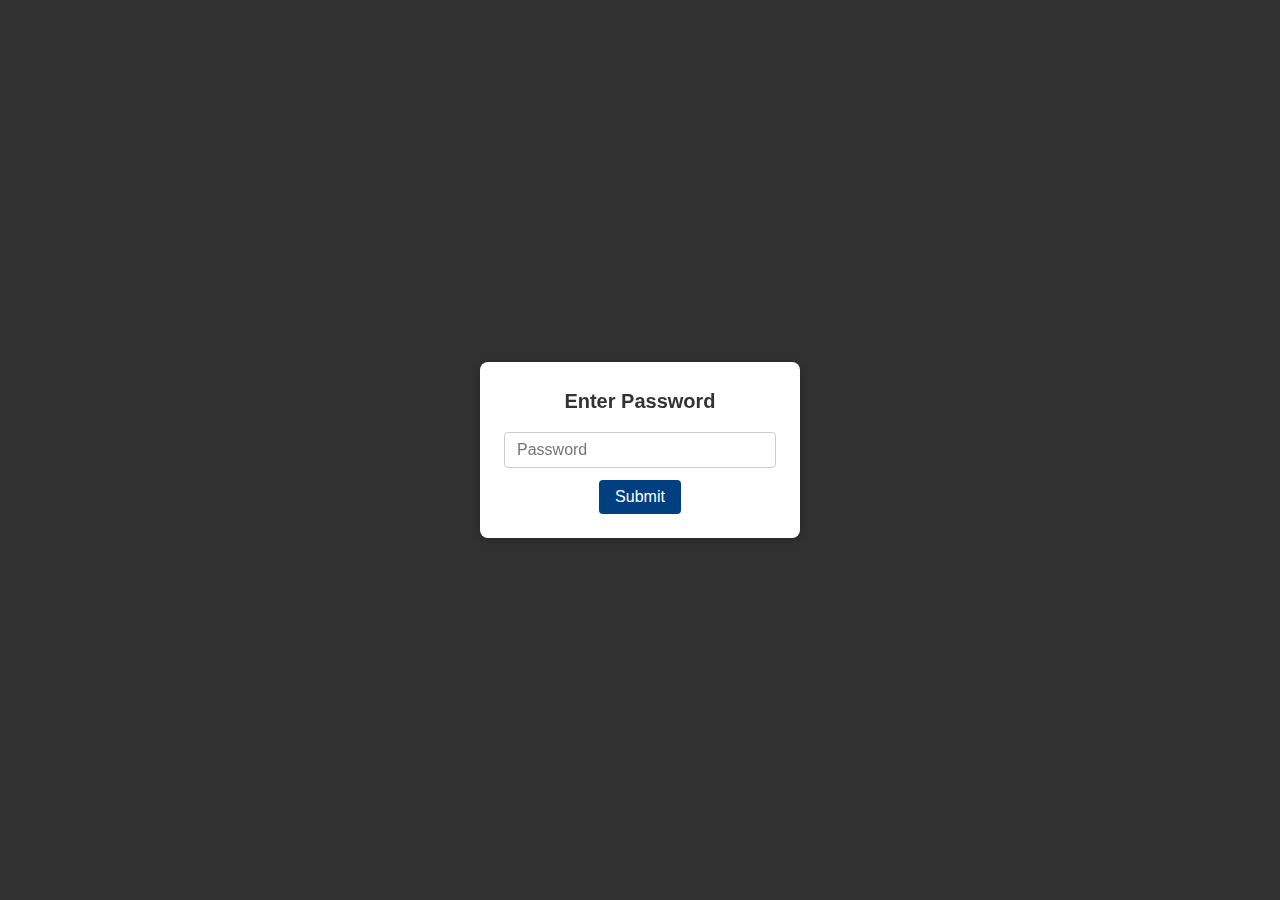
<file: index.html>
<!DOCTYPE html>
<html lang="en">
<head>
  <meta charset="UTF-8" />
  <meta name="viewport" content="width=device-width, initial-scale=1.0" />
  <title>My Cool Site</title>
  <link rel="stylesheet" href="style.css" />

  <style>
    /* ----------------------------------------
       Login Overlay Styles
    ---------------------------------------- */
    #loginOverlay {
      position: fixed;
      top: 0;
      left: 0;
      width: 100%;
      height: 100%;
      background: rgba(0, 0, 0, 0.8);
      display: flex;
      align-items: center;
      justify-content: center;
      z-index: 9999;
    }
    #loginBox {
      background: #fff;
      padding: 24px;
      border-radius: 8px;
      text-align: center;
      max-width: 320px;
      width: 90%;
      box-shadow: 0 2px 12px rgba(0,0,0,0.3);
    }
    #loginBox h2 {
      margin-bottom: 16px;
      font-size: 1.25rem;
      color: #333;
    }
    #loginBox input[type="password"] {
      width: 100%;
      padding: 8px 12px;
      margin-bottom: 12px;
      border: 1px solid #ccc;
      border-radius: 4px;
      font-size: 1rem;
    }
    #loginBox button {
      padding: 8px 16px;
      font-size: 1rem;
      background: #004080;
      color: #fff;
      border: none;
      border-radius: 4px;
      cursor: pointer;
    }
    #loginBox button:hover {
      background: #003366;
    }
    #loginError {
      margin-top: 8px;
      color: #e74c3c;
      display: none;
      font-size: 0.9rem;
    }

    /* ----------------------------------------
       Hide main site until password is correct
    ---------------------------------------- */
    #siteContent {
      display: none;
    }
  </style>
</head>
<body>

  <!-- ------------ LOGIN OVERLAY ------------ -->
  <div id="loginOverlay">
    <div id="loginBox">
      <h2>Enter Password</h2>
      <input type="password" id="passwordInput" placeholder="Password" />
      <button id="passwordSubmit">Submit</button>
      <p id="loginError">Incorrect password. Try again.</p>
    </div>
  </div>

  <!-- ------------ ACTUAL SITE CONTENT ------------ -->
  <div id="siteContent">
    <!-- Header / Navbar -->
    <header>
      <div class="logo">My Cool Site</div>
      <nav>
      
      </nav>
    </header>

    <!-- Hero Section -->
    <section class="hero">
      <h1>Welcome to My Cool Site</h1>
      <p>Discover fun, silly games and mouth-watering recipes—all in one place. Click below to get started!</p>
      <div class="cta">
        <a href="#games" class="btn btn-games">Games</a>
        <a href="recipes.html" class="btn btn-recipes">Recipes</a>
      </div>
    </section>

    <!-- Games Section (Card Grid) -->
    <section id="games" class="sections">
      <!-- Card: Chloe & Roo Game -->
      <div class="card">
        <div class="card-icon">🎲</div>
        <div class="card-content">
          <h3>Chloe &amp; Roo Game</h3>
          <p>Candy! Flying! Ocean!</p>
          <a href="game1.html">Play Now</a>
        </div>
      </div>

  
   

    <!-- Footer -->
    <footer class="footer">
      <p>© 2025 My Cool Site. All Rights Reserved.</p>
    </footer>
  </div>
  <!-- /#siteContent -->


  <!-- ------------ CLIENT‐SIDE PASSWORD SCRIPT ------------ -->
  <script>
    // === CHANGE THIS to whatever password you want ===
    const CORRECT_PASSWORD = "assword";

    const overlay = document.getElementById("loginOverlay");
    const input   = document.getElementById("passwordInput");
    const btn     = document.getElementById("passwordSubmit");
    const errorP  = document.getElementById("loginError");
    const site    = document.getElementById("siteContent");

    btn.addEventListener("click", () => {
      const val = input.value.trim();
      if (val === CORRECT_PASSWORD) {
        overlay.style.display = "none";
        site.style.display = "block";
      } else {
        errorP.style.display = "block";
      }
    });

    // Also allow hitting Enter to submit
    input.addEventListener("keypress", (e) => {
      if (e.key === "Enter") {
        btn.click();
      }
    });
  </script>
</body>
</html>
</file>
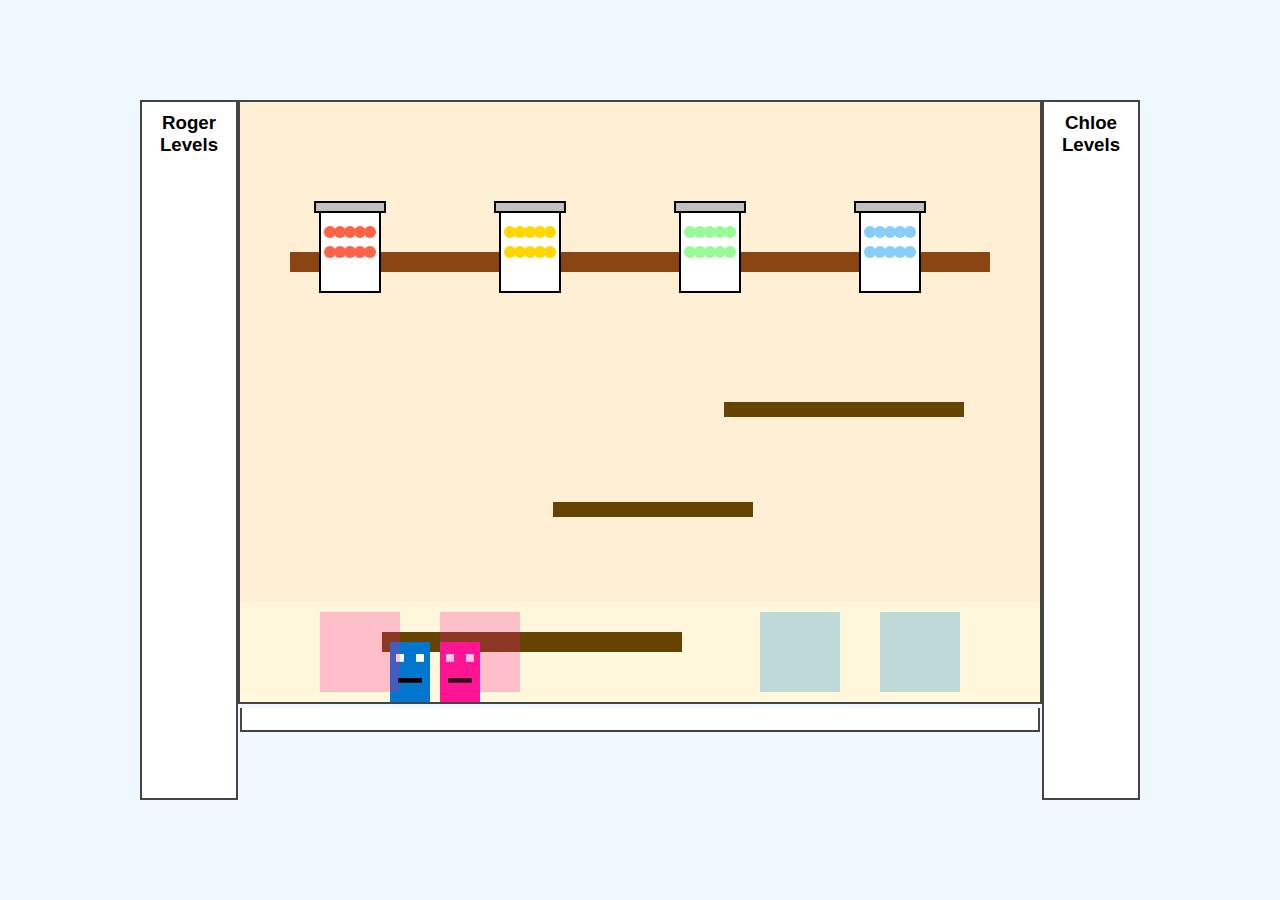
<file: game.html>
<!DOCTYPE html>
<html lang="en">
<head>
  <meta charset="UTF-8" />
  <title>Roger &amp; Chloe – Candy &amp; Flying Phases</title>
  <style>
    html, body {
      margin: 0;
      padding: 0;
      background: #f0f8ff;
      font-family: sans-serif;
      user-select: none;
      overflow: hidden;
      height: 100vh;
      display: flex;
      align-items: center;
      justify-content: center;
    }
    #wrapper {
      display: flex;
      width: 1000px;
      height: 700px;
    }
    .sidebar {
      width: 150px;
      background: #fff;
      border: 2px solid #444;
      box-sizing: border-box;
      padding: 10px;
      overflow-y: auto;
    }
    .sidebar h3 {
      margin-top: 0;
      text-align: center;
    }
    #centerArea {
      flex: 1;
      display: flex;
      flex-direction: column;
      align-items: center;
    }
    #gameContainer {
      position: relative;
      width: 800px;
      height: 600px;
      border: 2px solid #444;
      background: #000;
    }
    #gameCanvas {
      display: block;
      background: #000;
    }
    #powerUpDesc {
      width: 800px;
      padding: 6px 10px;
      background: #fff;
      border: 2px solid #444;
      border-top: none;
      box-sizing: border-box;
      font-size: 1rem;
      color: #111;
      min-height: 24px;
      margin-top: 4px;
    }
    .touch-zone {
      position: absolute;
      bottom: 10px;
      width: 80px;
      height: 80px;
      opacity: 0.25;
      touch-action: none;
      z-index: 10;
    }
    #chloe-left  { left:  10%; background: #ff1493; }
    #chloe-right { left:  25%; background: #ff1493; }
    #roger-left  { left:  65%; background: #0077cc; }
    #roger-right { left:  80%; background: #0077cc; }
    .sidebar::-webkit-scrollbar {
      width: 8px;
    }
    .sidebar::-webkit-scrollbar-track {
      background: #f1f1f1;
    }
    .sidebar::-webkit-scrollbar-thumb {
      background: #888;
    }
    .sidebar::-webkit-scrollbar-thumb:hover {
      background: #555;
    }
  </style>
</head>
<body>
  <div id="wrapper">
    <div id="leftSidebar" class="sidebar">
      <h3>Roger Levels</h3>
      <ul id="rogerLevels"></ul>
    </div>
    <div id="centerArea">
      <div id="gameContainer">
        <canvas id="gameCanvas" width="800" height="600"></canvas>
        <div id="chloe-left"  class="touch-zone"></div>
        <div id="chloe-right" class="touch-zone"></div>
        <div id="roger-left"  class="touch-zone"></div>
        <div id="roger-right" class="touch-zone"></div>
      </div>
      <div id="powerUpDesc"></div>
    </div>
    <div id="rightSidebar" class="sidebar">
      <h3>Chloe Levels</h3>
      <ul id="chloeLevels"></ul>
    </div>
  </div>

  <script>
    window.onload = () => {
      const canvas = document.getElementById("gameCanvas");
      const ctx    = canvas.getContext("2d");
      const W      = canvas.width;
      const H      = canvas.height;

      const leftList  = document.getElementById("rogerLevels");
      const rightList = document.getElementById("chloeLevels");
      const powerUpDescDiv = document.getElementById("powerUpDesc");

      let phase1Logged = false;
      let phase2Logged = false;

      const GRAVITY             = 0.5;
      const BOUNCE_VEL          = -12;
      const DOUBLE_BOUNCE_BOOST = -8;
      const FLY_SPEED           = 4;
      const GROUND_Y            = H;

      const trampolines = [
        { x: 100, y: H - 70,  width: 300, height: 20, color: "#664400", vx: 1 },
        { x: 250, y: H - 200, width: 200, height: 15, color: "#664400", vx: 1.5 },
        { x: 400, y: H - 300, width: 240, height: 15, color: "#664400", vx: 2 },
      ];

      const platforms = [
        { x: 100, y: 350, width: 200, height: 10, color: "#228B22" },
        { x: 400, y: 250, width: 180, height: 10, color: "#228B22" },
        { x: 250, y: 150, width: 220, height: 10, color: "#228B22" },
      ];

      const keys = {
        ArrowLeft:  false,
        ArrowRight: false,
        ArrowUp:    false,
        ArrowDown:  false,
        KeyA:       false,
        KeyD:       false,
        KeyW:       false,
        KeyS:       false,
      };

      let pinwheelAngle    = 0;
      let holdHands        = false;
      let isCelebrating    = false;
      let celebrateTimer   = 0;
      let holdHandsItem    = null;
      let handSpacing      = 0;
      let messageText      = "";
      let messageTimer     = 0;

      let megaSpeedActive   = false;
      let megaSpeedTimer    = 0;
      let slowCandyActive   = false;
      let slowCandyTimer    = 0;
      let hurricaneActive   = false;
      let hurricaneTimer    = 0;
      let hurricaneCount    = 0;
      const HURRICANE_DURATION = 1800;
      const HURRICANE_TOTAL   = 100;

      let flyingMode       = false;
      const clouds         = [];
      const birds          = [];
      const planes         = [];
      const flyingItems    = [];
      const flyingPowerUps = [];
      const flameRings     = [];

      const phase2Items    = []; // unicorns and fairies in level 2

      let rainbowActive    = false;
      let rainbowTimer     = 0;
      let gravityActive    = false;
      let gravityTimer     = 0;
      let magnetActive     = false;
      let magnetTimer      = 0;
      const magnetRadius   = 150;
      let cloudBounceActive= false;
      let cloudBounceTimer = 0;
      let hazeActive       = false;
      let hazeTimer        = 0;
      let compassActive    = false;
      let compassTimer     = 0;
      let mooncloakActive  = false;
      let mooncloakTimer   = 0;
      let turboActive      = false;
      let turboTimer       = 0;
      let nebulaActive     = false;
      let nebulaTimer      = 0;

      const powerUpDescriptions = {
        holdHands: "HOLD HANDS: Pause and link hands, both gain points from each candy.",
        stopHoldingHands: "STOP HANDS: Release from hold-hands mode.",
        megaSpeed: "MEGA SPEED: Double speed for 10s.",
        slowCandy: "SLOW CANDY: Candy falls at half speed for 10s.",
        candyHurricane: "CANDY HURRICANE: 100 rapid candies over 30s.",
        rainbowBoost: "RAINBOW BOOST: 1.5× flying speed & double points for 10s.",
        gravityShield: "GRAVITY SHIELD: Disable gravity for 8s.",
        magnetFeather: "MAGNET FEATHER: Attract collectibles for 10s.",
        cloudBounce: "CLOUD BOUNCE: Bounce off clouds for 7s.",
        windTunnel: "WIND TUNNEL: Instant upward boost +5 points.",
        starfieldBurst: "STARFIELD BURST: +2 bonus points from nearby collectibles.",
        moonlightCloak: "MOONLIGHT CLOAK: +50% points & avoid obstacles for 10s.",
        turboTrail: "TURBO TRAIL: +30% forward movement 8s, then flame ring for bonus.",
        nebulaStorm: "NEBULA STORM: Extra collectibles 5s, slow haze 3s.",
        crystalCompass: "CRYSTAL COMPASS: Arrow to nearest high-value collectible."
      };

      class Character {
        constructor(name, color, startX, controls) {
          this.name      = name;
          this.baseColor = color;
          this.width     = 40;
          this.height    = 60;
          this.x         = startX;
          this.y         = H - this.height;
          this.vx        = 0;
          this.vy        = 0;
          this.scoreCandy    = 0;
          this.scoreFlying   = 0;
          this.controls  = controls;
        }

        update(other) {
          if (isCelebrating || holdHands || flyingMode) return;

          let speed = 12;
          if (megaSpeedActive) speed *= 2;
          if (keys[this.controls.left])      this.vx = -speed;
          else if (keys[this.controls.right]) this.vx = speed;
          else this.vx = 0;
          this.x += this.vx;

          const onGround = this.y + this.height >= GROUND_Y;
          if (onGround && keys[this.controls.up]) {
            this.vy = BOUNCE_VEL;
            this.y  = GROUND_Y - this.height;
          }
          this.vy += GRAVITY;
          this.y  += this.vy;

          if (this.x < 0) this.x = 0;
          if (this.x + this.width > W) this.x = W - this.width;
          if (this.y + this.height > GROUND_Y) {
            this.y  = GROUND_Y - this.height;
            this.vy = 0;
          }
          if (this.y < 0) {
            this.y  = 0;
            this.vy = 0;
          }

          for (const t of trampolines) {
            if (
              this.vy > 0 &&
              this.y + this.height >= t.y &&
              this.y + this.height - this.vy <= t.y &&
              this.x + this.width > t.x &&
              this.x < t.x + t.width
            ) {
              this.vy = BOUNCE_VEL;
              this.y  = t.y - this.height;
              if (other.y + other.height < t.y && other.vy < 0) {
                other.vy += DOUBLE_BOUNCE_BOOST;
              }
            }
          }
        }

        draw() {
          let fillStyle = this.baseColor;
          let strokeStyle = null;
          if (this.scoreCandy >= 10 || this.scoreFlying >= 10) {
            const grad = ctx.createLinearGradient(
              this.x, this.y, this.x, this.y + this.height
            );
            grad.addColorStop(0, "red");
            grad.addColorStop(0.17, "orange");
            grad.addColorStop(0.34, "yellow");
            grad.addColorStop(0.51, "green");
            grad.addColorStop(0.68, "blue");
            grad.addColorStop(0.85, "indigo");
            grad.addColorStop(1, "violet");
            fillStyle = grad;
            strokeStyle = this.name === "Roger" ? "#0000ff" : "#ff1493";
          }
          ctx.fillStyle = fillStyle;
          ctx.fillRect(this.x, this.y, this.width, this.height);
          if (strokeStyle) {
            ctx.lineWidth = 4;
            ctx.strokeStyle = strokeStyle;
            ctx.strokeRect(this.x, this.y, this.width, this.height);
          }

          const eyeW = this.width * 0.2;
          const eyeH = this.height * 0.13;
          const eyeY = this.y + this.height * 0.2;
          const eyeX1 = this.x + this.width * 0.15;
          const eyeX2 = this.x + this.width * 0.65;
          ctx.fillStyle = "#fff";
          ctx.fillRect(eyeX1, eyeY, eyeW, eyeH);
          ctx.fillRect(eyeX2, eyeY, eyeW, eyeH);

          let mouthW = this.width * 0.6;
          let mouthH = this.height * 0.08;
          if (holdHands) {
            mouthW = this.width * 0.8;
            mouthH = this.height * 0.2;
          }
          const mouthX = this.x + (this.width - mouthW) / 2;
          const mouthY = this.y + this.height * 0.6;
          ctx.fillStyle = "#000";
          ctx.fillRect(mouthX, mouthY, mouthW, mouthH);

          if (this.scoreCandy >= 15 || this.scoreFlying >= 15) {
            const centerX = this.x + this.width / 2;
            const centerY = this.y;
            const radius  = this.width / 2;
            ctx.beginPath();
            ctx.fillStyle = "#fff";
            ctx.strokeStyle = "#000";
            ctx.lineWidth = 2;
            ctx.arc(centerX, centerY, radius, Math.PI, 0);
            ctx.fill();
            ctx.stroke();

            const pinColor = (this.scoreCandy >= 20 || this.scoreFlying >= 20) ? "gold" : "red";
            ctx.save();
            ctx.translate(centerX, centerY - radius * 0.5);
            ctx.rotate(pinwheelAngle);
            ctx.strokeStyle = pinColor;
            ctx.lineWidth = 4;
            const armLen = radius * 0.8;
            ctx.beginPath();
            ctx.moveTo(-armLen, -armLen);
            ctx.lineTo(armLen, armLen);
            ctx.moveTo(-armLen, armLen);
            ctx.lineTo(armLen, -armLen);
            ctx.stroke();
            ctx.restore();
          }
        }
      }

      class SpecialItem {
        constructor(type) {
          this.type   = type;
          this.width  = 100;
          this.height = 40;
          this.x      = Math.random() * (W - this.width);
          this.y      = -40;
          this.vy     = 1;
        }
        update() {
          if (!isCelebrating && !flyingMode) this.y += this.vy;
        }
        draw() {
          let wrapperColor;
          switch (this.type) {
            case "holdHands":         wrapperColor = "#FF69B4"; break;
            case "stopHoldingHands":  wrapperColor = "#888888"; break;
            case "megaSpeed":         wrapperColor = "#FFD700"; break;
            case "slowCandy":         wrapperColor = "#87CEEB"; break;
            case "candyHurricane":    wrapperColor = "#CE93D8"; break;
            default:                  wrapperColor = "#D2691E";
          }
          ctx.fillStyle = wrapperColor;
          ctx.fillRect(this.x, this.y, this.width, this.height);
          ctx.strokeStyle = "#000";
          ctx.lineWidth = 2;
          ctx.strokeRect(this.x, this.y, this.width, this.height);
          ctx.fillStyle = "rgba(255,255,255,0.3)";
          for (let i = 10; i < this.width; i += 20) {
            ctx.fillRect(this.x + i, this.y, 10, this.height);
          }
          ctx.fillStyle = "#000";
          ctx.font = "12px sans-serif";
          ctx.textAlign = "center";
          ctx.textBaseline = "middle";
          let lines = [];
          switch (this.type) {
            case "holdHands": lines = ["HOLD HANDS"]; break;
            case "stopHoldingHands": lines = ["STOP HANDS"]; break;
            case "megaSpeed": lines = ["MEGA SPEED"]; break;
            case "slowCandy": lines = ["SLOW CANDY"]; break;
            case "candyHurricane": lines = ["CANDY", "HURRICANE"]; break;
          }
          const lineHeight = 14;
          const startY = this.y + (this.height - lines.length * lineHeight) / 2 + lineHeight / 2;
          for (let i = 0; i < lines.length; i++) {
            ctx.fillText(lines[i], this.x + this.width / 2, startY + i * lineHeight);
          }
        }
        checkCatch(character) {
          return (
            this.x < character.x + character.width &&
            this.x + this.width > character.x &&
            this.y < character.y + character.height &&
            this.y + this.height > character.y
          );
        }
      }

      class Candy {
        constructor() {
          this.radius = 10;
          this.x      = Math.random() * (W - this.radius * 2) + this.radius;
          this.y      = -20;
          this.vy     = 3 + Math.random() * 2;
          const r = Math.random();
          if (r < 0.5) {
            this.type  = "regular";
            this.color = "#ff69b4";
          } else if (r < 0.8) {
            this.type  = "lollipop";
            this.color = "#ffa500";
          } else {
            this.type  = "chocolate";
            this.color = "#8B4513";
          }
        }
        update() {
          if (!isCelebrating && !flyingMode) {
            let speed = this.vy;
            if (slowCandyActive) speed *= 0.5;
            this.y += speed;
          }
        }
        draw() {
          if (this.type === "regular") {
            ctx.fillStyle = this.color;
            ctx.beginPath();
            ctx.arc(this.x, this.y, this.radius, 0, Math.PI * 2);
            ctx.fill();
            ctx.fillStyle = "#fff";
            ctx.fillRect(this.x - this.radius / 2, this.y - 2, this.radius, 4);
          } else if (this.type === "lollipop") {
            const stickH = 20;
            ctx.fillStyle = "#fff";
            ctx.fillRect(this.x - 2, this.y, 4, stickH);
            ctx.fillStyle = this.color;
            ctx.beginPath();
            ctx.arc(this.x, this.y, this.radius, 0, Math.PI * 2);
            ctx.fill();
            ctx.strokeStyle = "#fff";
            ctx.lineWidth = 2;
            ctx.beginPath();
            ctx.moveTo(this.x - this.radius / 2, this.y);
            ctx.lineTo(this.x + this.radius / 2, this.y);
            ctx.moveTo(this.x, this.y - this.radius / 2);
            ctx.lineTo(this.x, this.y + this.radius / 2);
            ctx.stroke();
          } else if (this.type === "chocolate") {
            const w = 20, h = 12;
            ctx.fillStyle = this.color;
            ctx.fillRect(this.x - w / 2, this.y - h / 2, w, h);
            ctx.strokeStyle = "#000";
            ctx.lineWidth = 1;
            ctx.beginPath();
            ctx.moveTo(this.x - w / 2 + 5, this.y - h / 2);
            ctx.lineTo(this.x - w / 2 + 5, this.y + h / 2);
            ctx.moveTo(this.x + w / 2 - 5, this.y - h / 2);
            ctx.lineTo(this.x + w / 2 - 5, this.y + h / 2);
            ctx.moveTo(this.x - w / 2, this.y);
            ctx.lineTo(this.x + w / 2, this.y);
            ctx.stroke();
          }
        }
        checkCatch(character) {
          const dx   = this.x - (character.x + character.width / 2);
          const dy   = this.y - (character.y + character.height / 2);
          const dist = Math.hypot(dx, dy);
          return dist < this.radius + Math.max(character.width, character.height) / 2;
        }
      }

      class FlyingItem {
        constructor(type) {
          this.type   = type;
          this.radius = 20;
          this.x      = Math.random() * (W - this.radius * 2) + this.radius;
          this.y      = H + this.radius;
          this.vy     = (1 + Math.random() * 1.5) * -1;
        }
        update() {
          this.y += this.vy;
        }
        draw() {
          switch (this.type) {
            case "fairy":
              ctx.fillStyle = "#FFD700";
              const cx = this.x, cy = this.y;
              const r = this.radius;
              ctx.beginPath();
              for (let i = 0; i < 5; i++) {
                const theta = (i * 2 * Math.PI) / 5 - Math.PI / 2;
                const x1 = cx + Math.cos(theta) * r;
                const y1 = cy + Math.sin(theta) * r;
                const theta2 = theta + Math.PI / 5;
                const x2 = cx + Math.cos(theta2) * (r / 2);
                const y2 = cy + Math.sin(theta2) * (r / 2);
                if (i === 0) ctx.moveTo(x1, y1);
                else ctx.lineTo(x1, y1);
                ctx.lineTo(x2, y2);
              }
              ctx.closePath();
              ctx.fill();
              break;
            case "unicorn":
              ctx.fillStyle = "#FFFFFF";
              ctx.beginPath();
              ctx.arc(this.x, this.y, this.radius, 0, 2 * Math.PI);
              ctx.fill();
              ctx.fillStyle = "#FFD700";
              ctx.beginPath();
              ctx.moveTo(this.x, this.y - this.radius);
              ctx.lineTo(this.x - 10, this.y - this.radius - 30);
              ctx.lineTo(this.x + 10, this.y - this.radius - 30);
              ctx.closePath();
              ctx.fill();
              break;
            case "icecream":
              ctx.fillStyle = "#DEB887";
              ctx.beginPath();
              ctx.moveTo(this.x, this.y + this.radius);
              ctx.lineTo(this.x - this.radius / 2, this.y - this.radius / 2);
              ctx.lineTo(this.x + this.radius / 2, this.y - this.radius / 2);
              ctx.closePath();
              ctx.fill();
              ctx.fillStyle = "#FFC0CB";
              ctx.beginPath();
              ctx.arc(this.x, this.y - this.radius / 2, this.radius, Math.PI, 0);
              ctx.fill();
              break;
          }
        }
        checkCatch(character) {
          const dx   = this.x - (character.x + character.width / 2);
          const dy   = this.y - (character.y + character.height / 2);
          const dist = Math.hypot(dx, dy);
          return dist < this.radius + Math.max(character.width, character.height) / 2;
        }
      }

      class Phase2Collectible {
        constructor(type) {
          this.type   = type;
          this.radius = 20;
          this.vx     = 0;
          this.vy     = 0;
          const side = Math.floor(Math.random() * 4);
          if (side === 0) { // top
            this.x = Math.random() * (W - this.radius * 2) + this.radius;
            this.y = -this.radius;
            this.vy = 1;
          } else if (side === 1) { // bottom
            this.x = Math.random() * (W - this.radius * 2) + this.radius;
            this.y = H + this.radius;
            this.vy = -1;
          } else if (side === 2) { // left
            this.x = -this.radius;
            this.y = Math.random() * (H - this.radius * 2) + this.radius;
            this.vx = 1;
          } else { // right
            this.x = W + this.radius;
            this.y = Math.random() * (H - this.radius * 2) + this.radius;
            this.vx = -1;
          }
          this.movingIn = true;
        }
        update() {
          if (this.movingIn) {
            this.x += this.vx;
            this.y += this.vy;
            if (
              (this.vy > 0 && this.y >= this.radius) ||
              (this.vy < 0 && this.y <= H - this.radius) ||
              (this.vx > 0 && this.x >= this.radius) ||
              (this.vx < 0 && this.x <= W - this.radius)
            ) {
              this.vx = 0;
              this.vy = 0;
              this.movingIn = false;
            }
          }
        }
        draw() {
          if (this.type === "fairy") {
            ctx.fillStyle = "#FFD700";
            const cx = this.x, cy = this.y;
            const r = this.radius;
            ctx.beginPath();
            for (let i = 0; i < 5; i++) {
              const theta = (i * 2 * Math.PI) / 5 - Math.PI / 2;
              const x1 = cx + Math.cos(theta) * r;
              const y1 = cy + Math.sin(theta) * r;
              const theta2 = theta + Math.PI / 5;
              const x2 = cx + Math.cos(theta2) * (r / 2);
              const y2 = cy + Math.sin(theta2) * (r / 2);
              if (i === 0) ctx.moveTo(x1, y1);
              else ctx.lineTo(x1, y1);
              ctx.lineTo(x2, y2);
            }
            ctx.closePath();
            ctx.fill();
          } else if (this.type === "unicorn") {
            ctx.fillStyle = "#FFFFFF";
            ctx.beginPath();
            ctx.arc(this.x, this.y, this.radius, 0, 2 * Math.PI);
            ctx.fill();
            ctx.fillStyle = "#FFD700";
            ctx.beginPath();
            ctx.moveTo(this.x, this.y - this.radius);
            ctx.lineTo(this.x - 10, this.y - this.radius - 30);
            ctx.lineTo(this.x + 10, this.y - this.radius - 30);
            ctx.closePath();
            ctx.fill();
          }
        }
        checkCatch(character) {
          const dx   = this.x - (character.x + character.width / 2);
          const dy   = this.y - (character.y + character.height / 2);
          const dist = Math.hypot(dx, dy);
          return dist < this.radius + Math.max(character.width, character.height) / 2;
        }
      }

      class FlyingPowerUp {
        constructor(type) {
          this.type   = type;
          this.radius = 30;
          this.x      = Math.random() * (W - this.radius * 2) + this.radius;
          this.y      = H + this.radius;
          this.vy     = -1.5;
        }
        update() {
          this.y += this.vy;
        }
        draw() {
          ctx.lineWidth = 3;
          switch (this.type) {
            case "rainbowBoost":
              {
                const grad = ctx.createRadialGradient(this.x, this.y, 5, this.x, this.y, this.radius);
                grad.addColorStop(0, "red");
                grad.addColorStop(0.17, "orange");
                grad.addColorStop(0.34, "yellow");
                grad.addColorStop(0.51, "green");
                grad.addColorStop(0.68, "blue");
                grad.addColorStop(0.85, "indigo");
                grad.addColorStop(1, "violet");
                ctx.fillStyle = grad;
                ctx.beginPath();
                ctx.arc(this.x, this.y, this.radius, 0, 2 * Math.PI);
                ctx.fill();
                ctx.strokeStyle = "#000";
                ctx.stroke();
              }
              break;
            case "gravityShield":
              {
                ctx.strokeStyle = "#1E90FF";
                ctx.beginPath();
                ctx.arc(this.x, this.y, this.radius, 0, 2 * Math.PI);
                ctx.stroke();
                ctx.fillStyle = "rgba(135,206,250,0.3)";
                ctx.beginPath();
                ctx.arc(this.x, this.y, this.radius, 0, 2 * Math.PI);
                ctx.fill();
              }
              break;
            case "magnetFeather":
              {
                ctx.strokeStyle = "#FFFFFF";
                ctx.beginPath();
                ctx.moveTo(this.x, this.y - this.radius);
                ctx.quadraticCurveTo(this.x + 15, this.y, this.x, this.y + this.radius);
                ctx.stroke();
                ctx.strokeStyle = "#000";
                ctx.stroke();
              }
              break;
            case "cloudBounce":
              {
                ctx.fillStyle = "#FFFFFF";
                ctx.beginPath();
                ctx.ellipse(this.x, this.y, this.radius * 1.4, this.radius * 0.7, 0, 0, 2 * Math.PI);
                ctx.fill();
                ctx.strokeStyle = "#000";
                ctx.stroke();
              }
              break;
            case "windTunnel":
              {
                ctx.strokeStyle = "#FFFFFF";
                ctx.beginPath();
                for (let i = 0; i < 12; i++) {
                  const angle = i * 0.5;
                  const rad = (this.radius * i) / 12;
                  const px = this.x + rad * Math.cos(angle);
                  const py = this.y + rad * Math.sin(angle);
                  if (i === 0) ctx.moveTo(px, py);
                  else ctx.lineTo(px, py);
                }
                ctx.stroke();
                ctx.strokeStyle = "#000";
                ctx.stroke();
              }
              break;
            case "starfieldBurst":
              {
                ctx.fillStyle = "#FFD700";
                const cx = this.x, cy = this.y;
                const r = this.radius;
                ctx.beginPath();
                for (let i = 0; i < 5; i++) {
                  const theta = (i * 2 * Math.PI) / 5 - Math.PI / 2;
                  const x1 = cx + Math.cos(theta) * r;
                  const y1 = cy + Math.sin(theta) * r;
                  const theta2 = theta + Math.PI / 5;
                  const x2 = cx + Math.cos(theta2) * (r / 2);
                  const y2 = cy + Math.sin(theta2) * (r / 2);
                  if (i === 0) ctx.moveTo(x1, y1);
                  else ctx.lineTo(x1, y1);
                  ctx.lineTo(x2, y2);
                }
                ctx.closePath();
                ctx.fill();
                ctx.strokeStyle = "#000";
                ctx.stroke();
              }
              break;
            case "moonlightCloak":
              {
                ctx.fillStyle = "#FFFACD";
                ctx.beginPath();
                ctx.arc(this.x, this.y, this.radius, 0.25 * Math.PI, 1.75 * Math.PI);
                ctx.arc(this.x + 12, this.y, this.radius, 1.75 * Math.PI, 0.25 * Math.PI, true);
                ctx.closePath();
                ctx.fill();
                ctx.strokeStyle = "#000";
                ctx.stroke();
              }
              break;
            case "turboTrail":
              {
                ctx.fillStyle = "#FF4500";
                ctx.beginPath();
                ctx.moveTo(this.x, this.y + this.radius);
                ctx.lineTo(this.x - this.radius / 2, this.y - this.radius / 2);
                ctx.lineTo(this.x + this.radius / 2, this.y - this.radius / 2);
                ctx.closePath();
                ctx.fill();
                ctx.strokeStyle = "#000";
                ctx.stroke();
              }
              break;
            case "nebulaStorm":
              {
                ctx.fillStyle = "rgba(147,112,219,0.6)";
                ctx.beginPath();
                ctx.ellipse(this.x, this.y, this.radius * 1.4, this.radius, 0, 0, 2 * Math.PI);
                ctx.fill();
                ctx.fillStyle = "rgba(152,251,152,0.4)";
                ctx.beginPath();
                ctx.ellipse(this.x + 12, this.y - 12, this.radius, this.radius * 0.8, 0, 0, 2 * Math.PI);
                ctx.fill();
                ctx.strokeStyle = "#000";
                ctx.stroke();
              }
              break;
            case "crystalCompass":
              {
                ctx.fillStyle = "#E0FFFF";
                ctx.beginPath();
                ctx.arc(this.x, this.y, this.radius, 0, 2 * Math.PI);
                ctx.fill();
                ctx.strokeStyle = "#000";
                ctx.lineWidth = 3;
                ctx.beginPath();
                ctx.moveTo(this.x, this.y);
                ctx.lineTo(this.x + this.radius * 0.7, this.y);
                ctx.stroke();
              }
              break;
          }
        }
        checkCatch(character) {
          const dx   = this.x - (character.x + character.width / 2);
          const dy   = this.y - (character.y + character.height / 2);
          const dist = Math.hypot(dx, dy);
          return dist < this.radius + Math.max(character.width, character.height) / 2;
        }
      }

      class FlameRing {
        constructor(x, y) {
          this.x      = x;
          this.y      = y;
          this.radius = 0;
          this.maxR   = 100;
          this.life   = 30;
        }
        update() {
          if (this.life > 0) {
            this.radius += this.maxR / 30;
            this.life--;
          }
        }
        draw() {
          if (this.life > 0) {
            ctx.strokeStyle = "rgba(255,69,0, " + (this.life / 30) + ")";
            ctx.lineWidth = 4;
            ctx.beginPath();
            ctx.arc(this.x, this.y, this.radius, 0, 2 * Math.PI);
            ctx.stroke();
          }
        }
      }

      class Cloud {
        constructor() {
          this.x = Math.random() * W;
          this.y = Math.random() * H * 0.5;
          this.vx = 0.5 + Math.random();
          this.width = 100 + Math.random() * 80;
          this.height = 40 + Math.random() * 20;
        }
        update() {
          this.x += this.vx;
          if (this.x - this.width > W) {
            this.x = -this.width;
            this.y = Math.random() * H * 0.5;
          }
        }
        draw() {
          ctx.fillStyle = "#FFFFFF";
          ctx.beginPath();
          ctx.ellipse(this.x, this.y, this.width, this.height, 0, 0, 2 * Math.PI);
          ctx.fill();
        }
      }

      class Bird {
        constructor() {
          this.x = Math.random() * W;
          this.y = Math.random() * H * 0.5;
          this.vx = 2 + Math.random() * 2;
          this.size = 10 + Math.random() * 5;
        }
        update() {
          this.x += this.vx;
          if (this.x - this.size > W) {
            this.x = -this.size;
            this.y = Math.random() * H * 0.5;
          }
        }
        draw() {
          ctx.strokeStyle = "#000";
          ctx.lineWidth = 2;
          ctx.beginPath();
          ctx.moveTo(this.x, this.y);
          ctx.lineTo(this.x - this.size, this.y + this.size / 2);
          ctx.lineTo(this.x - this.size * 2, this.y);
          ctx.stroke();
        }
      }

      class Plane {
        constructor() {
          this.x = Math.random() * W;
          this.y = Math.random() * H * 0.5;
          this.vx = 3 + Math.random() * 2;
          this.width = 60;
          this.height = 20;
        }
        update() {
          this.x += this.vx;
          if (this.x - this.width > W) {
            this.x = -this.width;
            this.y = Math.random() * H * 0.5;
          }
        }
        draw() {
          ctx.fillStyle = "#808080";
          ctx.fillRect(this.x, this.y, this.width, this.height);
          ctx.fillStyle = "#000";
          ctx.fillRect(this.x + this.width - 10, this.y + 5, 10, 10);
        }
      }

      for (let i = 0; i < 6; i++) clouds.push(new Cloud());
      for (let i = 0; i < 4; i++) birds.push(new Bird());
      for (let i = 0; i < 3; i++) planes.push(new Plane());

      const roger = new Character(
        "Roger", "#0077cc",
        150,
        { left: "ArrowLeft", right: "ArrowRight", up: "ArrowUp", down: "ArrowDown" }
      );
      const chloe = new Character(
        "Chloe", "#ff1493",
        200,
        { left: "KeyA", right: "KeyD", up: "KeyW", down: "KeyS" }
      );

      const items = [];
      let frameCount = 0;
      const candyInterval       = 90;
      const holdHandsInterval   = 1800;
      const stopHoldInterval    = 800;
      const megaSpeedInterval   = 1200;
      const slowCandyInterval   = 1500;
      const hurricaneInterval   = 3000;

      const powerUpIntervals = {
        rainbowBoost:    600,
        gravityShield:   800,
        magnetFeather:  1000,
        cloudBounce:    1200,
        windTunnel:     1400,
        starfieldBurst: 1600,
        moonlightCloak: 1800,
        turboTrail:     2000,
        nebulaStorm:    2200,
        crystalCompass: 2400
      };

      function handleCharacterCollision(a, b) {
        if (
          a.vy > 0 &&
          a.y + a.height >= b.y &&
          a.y + a.height - a.vy <= b.y &&
          a.x + a.width > b.x &&
          a.x < b.x + b.width
        ) {
          a.y = b.y - a.height;
          a.vy = 0;
        }
      }

      function showPowerUpDescription(type) {
        powerUpDescDiv.innerText = powerUpDescriptions[type] || "";
      }

      function logPhase1() {
        if (!phase1Logged) {
          const liR = document.createElement("li");
          liR.innerText = `Phase 1: ${roger.scoreCandy}`;
          leftList.appendChild(liR);
          const liC = document.createElement("li");
          liC.innerText = `Phase 1: ${chloe.scoreCandy}`;
          rightList.appendChild(liC);
          phase1Logged = true;
        }
      }

      function logPhase2() {
        if (!phase2Logged) {
          const liR = document.createElement("li");
          liR.innerText = `Phase 2: ${roger.scoreFlying}`;
          leftList.appendChild(liR);
          const liC = document.createElement("li");
          liC.innerText = `Phase 2: ${chloe.scoreFlying}`;
          rightList.appendChild(liC);
          phase2Logged = true;
        }
      }

      function gameLoop() {
        frameCount++;
        ctx.clearRect(0, 0, W, H);

        pinwheelAngle += 0.1;

        trampolines.forEach(t => {
          if (!flyingMode) {
            t.x += t.vx;
            if (t.x <= 0 || t.x + t.width >= W) t.vx *= -1;
          }
        });

        if (!flyingMode && roger.scoreCandy >= 25 && chloe.scoreCandy >= 25 && !isCelebrating) {
          logPhase1();
          flyingMode = true;
          roger.scoreFlying = 0;
          chloe.scoreFlying = 0;
        }

        if (isCelebrating) {
          const targetY = H / 2 - roger.height / 2;
          const targetX1 = W / 2 - roger.width - 10;
          const targetX2 = W / 2 + 10;
          roger.x += (targetX1 - roger.x) * 0.05;
          roger.y += (targetY - roger.y) * 0.05;
          chloe.x += (targetX2 - chloe.x) * 0.05;
          chloe.y += (targetY - chloe.y) * 0.05;
          roger.draw();
          chloe.draw();
          celebrateTimer--;
          if (celebrateTimer <= 0) {
            holdHands = true;
            isCelebrating = false;
            handSpacing = chloe.x - roger.x;
            holdHandsItem = null;
            messageText = "Hold Hands!";
            messageTimer = 120;
          }
          requestAnimationFrame(gameLoop);
          return;
        }

        if (!flyingMode) {
          ctx.fillStyle = "#FFEFD5";
          ctx.fillRect(0, 0, W, H);
          ctx.fillStyle = "#FFF8DC";
          ctx.fillRect(0, H - 100, W, 100);
          ctx.fillStyle = "#8B4513";
          ctx.fillRect(50, 150, W - 100, 20);

          const jarColors = ["#FF6347", "#FFD700", "#98FB98", "#87CEFA"];
          jarColors.forEach((col, i) => {
            const jarX = 80 + i * 180;
            const jarY = 110;
            ctx.fillStyle = "#FFFFFF";
            ctx.fillRect(jarX, jarY, 60, 80);
            ctx.strokeStyle = "#000";
            ctx.lineWidth = 2;
            ctx.strokeRect(jarX, jarY, 60, 80);
            ctx.fillStyle = col;
            for (let c = 0; c < 10; c++) {
              const cx = jarX + 10 + (c % 5) * 10;
              const cy = jarY + 20 + Math.floor(c / 5) * 20;
              ctx.beginPath();
              ctx.arc(cx, cy, 6, 0, 2 * Math.PI);
              ctx.fill();
            }
            ctx.fillStyle = "#C0C0C0";
            ctx.fillRect(jarX - 5, jarY - 10, 70, 10);
            ctx.strokeRect(jarX - 5, jarY - 10, 70, 10);
          });

          trampolines.forEach(t => {
            ctx.fillStyle = t.color;
            ctx.fillRect(t.x, t.y, t.width, t.height);
          });

          if (holdHands) {
            if (keys["ArrowLeft"])  roger.x -= 12;
            else if (keys["ArrowRight"]) roger.x += 12;
            const onGround = roger.y + roger.height >= GROUND_Y;
            if (onGround && keys["ArrowUp"]) {
              roger.vy = BOUNCE_VEL;
              roger.y  = GROUND_Y - roger.height;
              chloe.vy = roger.vy;
              chloe.y  = roger.y;
            }
            roger.vy += GRAVITY;
            roger.y  += roger.vy;
            chloe.vy = roger.vy;
            chloe.y  = roger.y;

            if (roger.x < 0) roger.x = 0;
            if (roger.x + roger.width > W) roger.x = W - roger.width;
            chloe.x = roger.x + handSpacing;
            if (chloe.x + chloe.width > W) {
              chloe.x = W - chloe.width;
              roger.x = chloe.x - handSpacing;
            }
            if (roger.y + roger.height > GROUND_Y) {
              roger.y  = GROUND_Y - roger.height;
              roger.vy = 0;
              chloe.y  = roger.y;
              chloe.vy = 0;
            }
            if (roger.y < 0) {
              roger.y  = 0;
              roger.vy = 0;
              chloe.y  = roger.y;
              chloe.vy = 0;
            }
            trampolines.forEach(t => {
              if (
                roger.vy > 0 &&
                roger.y + roger.height >= t.y &&
                (roger.y + roger.height - roger.vy) <= t.y &&
                roger.x + roger.width > t.x &&
                roger.x < t.x + t.width
              ) {
                roger.vy = BOUNCE_VEL;
                roger.y  = t.y - roger.height;
                chloe.vy = roger.vy;
                chloe.y  = roger.y;
              }
            });
            roger.draw();
            chloe.x = roger.x + handSpacing;
            chloe.y = roger.y;
            chloe.draw();

            const yMid = roger.y + roger.height * 0.5;
            const rogerHandX = roger.x + roger.width;
            const chloeHandX = chloe.x;
            ctx.strokeStyle = "#000";
            ctx.lineWidth = 4;
            ctx.beginPath();
            ctx.moveTo(rogerHandX, yMid);
            ctx.lineTo(chloeHandX, yMid);
            ctx.stroke();
            ctx.fillStyle = "#000";
            ctx.fillRect(rogerHandX - 4, yMid - 4, 8, 8);
            ctx.fillRect(chloeHandX - 4, yMid - 4, 8, 8);

          } else {
            roger.update(chloe);
            chloe.update(roger);
            handleCharacterCollision(roger, chloe);
            handleCharacterCollision(chloe, roger);
            roger.draw();
            chloe.draw();
          }

          if (frameCount % candyInterval === 0) {
            items.push(new Candy());
          }
          if (!holdHands && frameCount % holdHandsInterval === 0 && !holdHandsItem) {
            holdHandsItem = new SpecialItem("holdHands");
            items.push(holdHandsItem);
          }
          if (holdHands && frameCount % stopHoldInterval === 0) {
            items.push(new SpecialItem("stopHoldingHands"));
          }
          if (frameCount % megaSpeedInterval === 0) {
            items.push(new SpecialItem("megaSpeed"));
          }
          if (frameCount % slowCandyInterval === 0) {
            items.push(new SpecialItem("slowCandy"));
          }
          if (!hurricaneActive && frameCount % hurricaneInterval === 0) {
            items.push(new SpecialItem("candyHurricane"));
          }

          for (let i = items.length - 1; i >= 0; i--) {
            const itm = items[i];
            itm.update();
            itm.draw();

            if (itm instanceof SpecialItem) {
              if (itm === holdHandsItem) {
                if (itm.checkCatch(roger) || itm.checkCatch(chloe)) {
                  isCelebrating = true;
                  celebrateTimer = 120;
                  showPowerUpDescription("holdHands");
                  items.splice(i, 1);
                  continue;
                }
                if (itm.y - itm.height > H) {
                  holdHandsItem = null;
                  items.splice(i, 1);
                }
                continue;
              }
              if (itm.checkCatch(roger) || itm.checkCatch(chloe)) {
                switch (itm.type) {
                  case "stopHoldingHands":
                    holdHands = false;
                    showPowerUpDescription("stopHoldingHands");
                    messageText = "Stop Holding Hands!";
                    messageTimer = 120;
                    break;
                  case "megaSpeed":
                    megaSpeedActive = true;
                    megaSpeedTimer  = 600;
                    showPowerUpDescription("megaSpeed");
                    messageText = "Mega Speed!";
                    messageTimer = 120;
                    break;
                  case "slowCandy":
                    slowCandyActive = true;
                    slowCandyTimer  = 600;
                    showPowerUpDescription("slowCandy");
                    messageText = "Slow Candy!";
                    messageTimer = 120;
                    break;
                  case "candyHurricane":
                    hurricaneActive = true;
                    hurricaneTimer  = HURRICANE_DURATION;
                    hurricaneCount  = 0;
                    showPowerUpDescription("candyHurricane");
                    messageText = "Candy Hurricane!";
                    messageTimer = 120;
                    break;
                }
                items.splice(i, 1);
                continue;
              }
              if (itm.y - itm.height > H) {
                items.splice(i, 1);
              }
            } else {
              const caughtRoger = itm.checkCatch(roger);
              const caughtChloe = itm.checkCatch(chloe);
              if (caughtRoger || caughtChloe) {
                if (holdHands) {
                  roger.scoreCandy++;
                  chloe.scoreCandy++;
                } else if (caughtRoger) {
                  roger.scoreCandy++;
                } else {
                  chloe.scoreCandy++;
                }
                if (!holdHands) {
                  if (caughtRoger && roger.scoreCandy < 25 && roger.scoreCandy % 5 === 0) {
                    const oldW = roger.width, oldH = roger.height;
                    roger.width  += 10;
                    roger.height += 15;
                    roger.x -= (roger.width  - oldW) / 2;
                    roger.y -= (roger.height - oldH) / 2;
                  }
                  if (caughtChloe && chloe.scoreCandy < 25 && chloe.scoreCandy % 5 === 0) {
                    const oldW = chloe.width, oldH = chloe.height;
                    chloe.width  += 10;
                    chloe.height += 15;
                    chloe.x -= (chloe.width  - oldW) / 2;
                    chloe.y -= (chloe.height - oldH) / 2;
                  }
                } else {
                  if (roger.scoreCandy < 25 && roger.scoreCandy % 5 === 0) {
                    const oldW = roger.width, oldH = roger.height;
                    roger.width  += 10;
                    roger.height += 15;
                    chloe.width  += 10;
                    chloe.height += 15;
                    roger.x -= (roger.width  - oldW) / 2;
                    roger.y -= (roger.height - oldH) / 2;
                    chloe.x = roger.x + handSpacing;
                    chloe.y = roger.y;
                  }
                }
                items.splice(i, 1);
                continue;
              }
              if (itm.y - itm.radius > H) {
                items.splice(i, 1);
              }
            }
          }

          if (megaSpeedActive) {
            megaSpeedTimer--;
            if (megaSpeedTimer <= 0) megaSpeedActive = false;
          }
          if (slowCandyActive) {
            slowCandyTimer--;
            if (slowCandyTimer <= 0) slowCandyActive = false;
          }
          if (hurricaneActive) {
            hurricaneTimer--;
            if (hurricaneCount < HURRICANE_TOTAL && frameCount % 10 === 0) {
              items.push(new Candy());
              hurricaneCount++;
            }
            if (hurricaneTimer <= 0) {
              hurricaneActive = false;
            }
          }

          if (messageTimer > 0) {
            messageTimer--;
            ctx.fillStyle = "#000";
            ctx.font = "30px sans-serif";
            ctx.textAlign = "center";
            ctx.fillText(messageText, W / 2, 50);
          }

        } else {
          ctx.fillStyle = "#87CEEB";
          ctx.fillRect(0, 0, W, H);

          ctx.fillStyle = "#FFD700";
          ctx.beginPath();
          ctx.arc(80, 80, 50, 0, 2 * Math.PI);
          ctx.fill();

          clouds.forEach(c => {
            c.update();
            c.draw();
          });
          birds.forEach(b => {
            b.update();
            b.draw();
          });
          planes.forEach(p => {
            p.update();
            p.draw();
          });

          platforms.forEach(p => {
            ctx.fillStyle = p.color;
            ctx.fillRect(p.x, p.y, p.width, p.height);
          });

          Object.entries(powerUpIntervals).forEach(([type, interval]) => {
            if (frameCount % interval === 0) {
              flyingPowerUps.push(new FlyingPowerUp(type));
            }
          });

          if (frameCount % 120 === 0) {
            const types = ["fairy", "unicorn"];
            const t = types[Math.floor(Math.random() * types.length)];
            phase2Items.push(new Phase2Collectible(t));
          }

          const moveFactor = hazeActive ? 0.8 : 1;
          if (keys["ArrowLeft"])  roger.x -= FLY_SPEED * moveFactor * (rainbowActive ? 1.5 : 1);
          else if (keys["ArrowRight"]) roger.x += FLY_SPEED * moveFactor * (rainbowActive ? 1.5 : 1);
          if (keys["ArrowUp"])    roger.y -= FLY_SPEED * moveFactor * (rainbowActive ? 1.5 : 1);
          else if (keys["ArrowDown"]) roger.y += FLY_SPEED * moveFactor * (rainbowActive ? 1.5 : 1);

          if (keys["KeyA"])  chloe.x -= FLY_SPEED * moveFactor * (rainbowActive ? 1.5 : 1);
          else if (keys["KeyD"]) chloe.x += FLY_SPEED * moveFactor * (rainbowActive ? 1.5 : 1);
          if (keys["KeyW"])    chloe.y -= FLY_SPEED * moveFactor * (rainbowActive ? 1.5 : 1);
          else if (keys["KeyS"]) chloe.y += FLY_SPEED * moveFactor * (rainbowActive ? 1.5 : 1);

          [roger, chloe].forEach(ch => {
            if (ch.x < 0) ch.x = 0;
            if (ch.x + ch.width > W) ch.x = W - ch.width;
            if (ch.y < 0) ch.y = 0;
            if (ch.y + ch.height > H) ch.y = H - ch.height;

            platforms.forEach(p => {
              if (
                ch.y + ch.height <= p.y + 5 &&
                ch.y + ch.height + 5 >= p.y &&
                ch.x + ch.width > p.x &&
                ch.x < p.x + p.width
              ) {
                ch.y = p.y - ch.height;
              }
            });
          });

          roger.draw();
          chloe.draw();

          for (let i = flyingItems.length - 1; i >= 0; i--) {
            const fitm = flyingItems[i];
            fitm.update();
            fitm.draw();
            const caughtR = fitm.checkCatch(roger);
            const caughtC = fitm.checkCatch(chloe);
            if (caughtR || caughtC) {
              let points = fitm.type === "unicorn" ? 3 : (fitm.type === "icecream" ? 2 : 1);
              if (rainbowActive) points *= 2;
              if (mooncloakActive) points = Math.ceil(points * 1.5);
              if (caughtR) roger.scoreFlying += points;
              if (caughtC) chloe.scoreFlying += points;
              flyingItems.splice(i, 1);
            } else if (fitm.y + fitm.radius < 0) {
              flyingItems.splice(i, 1);
            }
          }

          if (magnetActive) {
            [roger, chloe].forEach(ch => {
              flyingItems.forEach(fitm => {
                const dx = ch.x + ch.width / 2 - fitm.x;
                const dy = ch.y + ch.height / 2 - fitm.y;
                const dist = Math.hypot(dx, dy);
                if (dist < magnetRadius) {
                  fitm.x += dx / dist * 2;
                  fitm.y += dy / dist * 2;
                }
              });
            });
          }

          for (let i = flyingPowerUps.length - 1; i >= 0; i--) {
            const pup = flyingPowerUps[i];
            pup.update();
            pup.draw();
            const caughtR = pup.checkCatch(roger);
            const caughtC = pup.checkCatch(chloe);
            if (caughtR || caughtC) {
              showPowerUpDescription(pup.type);
              switch (pup.type) {
                case "rainbowBoost":
                  rainbowActive = true;
                  rainbowTimer = 600;
                  messageText = "Rainbow Boost!";
                  messageTimer = 120;
                  break;
                case "gravityShield":
                  gravityActive = true;
                  gravityTimer = 480;
                  messageText = "Gravity Shield!";
                  messageTimer = 120;
                  break;
                case "magnetFeather":
                  magnetActive = true;
                  magnetTimer = 600;
                  messageText = "Magnet Feather!";
                  messageTimer = 120;
                  break;
                case "cloudBounce":
                  cloudBounceActive = true;
                  cloudBounceTimer = 420;
                  messageText = "Cloud Bounce!";
                  messageTimer = 120;
                  break;
                case "windTunnel":
                  [roger, chloe].forEach(ch => {
                    if (
                      pup.x > ch.x &&
                      pup.x < ch.x + ch.width &&
                      pup.y > ch.y &&
                      pup.y < ch.y + ch.height
                    ) {
                      ch.y -= 200;
                      ch.scoreFlying += 5;
                    }
                  });
                  messageText = "Wind Tunnel!";
                  messageTimer = 120;
                  break;
                case "starfieldBurst":
                  [roger, chloe].forEach(ch => {
                    flyingItems.forEach((fitm, idx) => {
                      const dx = ch.x + ch.width / 2 - fitm.x;
                      const dy = ch.y + ch.height / 2 - fitm.y;
                      const dist = Math.hypot(dx, dy);
                      if (dist < 150) {
                        const bonus = 2;
                        if (fitm.checkCatch(roger)) roger.scoreFlying += bonus;
                        if (fitm.checkCatch(chloe)) chloe.scoreFlying += bonus;
                        flyingItems.splice(idx, 1);
                      }
                    });
                  });
                  messageText = "Starfield Burst!";
                  messageTimer = 120;
                  break;
                case "moonlightCloak":
                  mooncloakActive = true;
                  mooncloakTimer = 600;
                  messageText = "Moonlight Cloak!";
                  messageTimer = 120;
                  break;
                case "turboTrail":
                  turboActive = true;
                  turboTimer = 480;
                  messageText = "Turbo Trail!";
                  messageTimer = 120;
                  break;
                case "nebulaStorm":
                  nebulaActive = true;
                  nebulaTimer = 300;
                  hazeActive = false;
                  messageText = "Nebula Storm!";
                  messageTimer = 120;
                  break;
                case "crystalCompass":
                  compassActive = true;
                  compassTimer = 600;
                  messageText = "Crystal Compass!";
                  messageTimer = 120;
                  break;
              }
              flyingPowerUps.splice(i, 1);
              continue;
            } else if (pup.y + pup.radius < 0) {
              flyingPowerUps.splice(i, 1);
            }
          }

          for (let i = flameRings.length - 1; i >= 0; i--) {
            const fr = flameRings[i];
            fr.update();
            fr.draw();
            if (fr.life <= 0) flameRings.splice(i, 1);
            else {
              flyingItems.forEach((fitm, idx) => {
                const dx = fitm.x - fr.x;
                const dy = fitm.y - fr.y;
                const dist = Math.hypot(dx, dy);
                if (dist < fr.radius) {
                  roger.scoreFlying++;
                  chloe.scoreFlying++;
                  flyingItems.splice(idx, 1);
                }
              });
            }
          }

          if (compassActive) {
            [roger, chloe].forEach(ch => {
              let nearest = null;
              let minDist = Infinity;
              flyingItems.forEach(fitm => {
                if (fitm.type === "unicorn" || fitm.type === "icecream") {
                  const dx = fitm.x - (ch.x + ch.width / 2);
                  const dy = fitm.y - (ch.y + ch.height / 2);
                  const dist = Math.hypot(dx, dy);
                  if (dist < minDist) {
                    minDist = dist;
                    nearest = fitm;
                  }
                }
              });
              if (nearest) {
                const dx = nearest.x - (ch.x + ch.width / 2);
                const dy = nearest.y - (ch.y + ch.height / 2);
                const angle = Math.atan2(dy, dx);
                ctx.strokeStyle = "#000";
                ctx.lineWidth = 2;
                ctx.beginPath();
                ctx.moveTo(ch.x + ch.width / 2, ch.y + ch.height / 2);
                ctx.lineTo(
                  ch.x + ch.width / 2 + Math.cos(angle) * 30,
                  ch.y + ch.height / 2 + Math.sin(angle) * 30
                );
                ctx.stroke();
              }
            });
          }

          // Phase2 collectible handling
          for (let i = phase2Items.length - 1; i >= 0; i--) {
            const itm = phase2Items[i];
            itm.update();
            itm.draw();
            const caughtR = itm.checkCatch(roger);
            const caughtC = itm.checkCatch(chloe);
            if (caughtR || caughtC) {
              let points = itm.type === "unicorn" ? 3 : 1;
              if (rainbowActive) points *= 2;
              if (caughtR) roger.scoreFlying += points;
              if (caughtC) chloe.scoreFlying += points;
              phase2Items.splice(i, 1);
            }
          }

          if (rainbowActive) {
            rainbowTimer--;
            if (rainbowTimer <= 0) rainbowActive = false;
          }
          if (gravityActive) {
            gravityTimer--;
            if (gravityTimer <= 0) gravityActive = false;
          }
          if (magnetActive) {
            magnetTimer--;
            if (magnetTimer <= 0) magnetActive = false;
          }
          if (cloudBounceActive) {
            cloudBounceTimer--;
            if (cloudBounceTimer <= 0) cloudBounceActive = false;
          }
          if (nebulaActive) {
            nebulaTimer--;
            if (frameCount % 30 === 0) {
              const types = ["fairy", "unicorn", "icecream"];
              const t = types[Math.floor(Math.random() * types.length)];
              flyingItems.push(new FlyingItem(t));
            }
            if (nebulaTimer <= 0) {
              nebulaActive = false;
              hazeActive = true;
              hazeTimer = 180;
            }
          }
          if (hazeActive) {
            hazeTimer--;
            if (hazeTimer <= 0) hazeActive = false;
          }
          if (mooncloakActive) {
            mooncloakTimer--;
            if (mooncloakTimer <= 0) mooncloakActive = false;
          }
          if (turboActive) {
            turboTimer--;
            if (turboTimer <= 0) {
              turboActive = false;
              flameRings.push(new FlameRing(roger.x + roger.width / 2, roger.y + roger.height / 2));
              flameRings.push(new FlameRing(chloe.x + chloe.width / 2, chloe.y + chloe.height / 2));
            }
          }
          if (compassActive) {
            compassTimer--;
            if (compassTimer <= 0) compassActive = false;
          }

          if (!phase2Logged && roger.scoreFlying >= 50 && chloe.scoreFlying >= 50) {
            logPhase2();
          }
        }

        if (messageTimer > 0) {
          messageTimer--;
          ctx.fillStyle = "#000";
          ctx.font = "30px sans-serif";
          ctx.textAlign = "center";
          ctx.fillText(messageText, W / 2, 50);
        }

        requestAnimationFrame(gameLoop);
      }

      window.addEventListener("keydown", e => {
        if (e.code in keys) keys[e.code] = true;
      });
      window.addEventListener("keyup", e => {
        if (e.code in keys) keys[e.code] = false;
      });

      function bindTouch(zoneId, keyCode) {
        const zone = document.getElementById(zoneId);
        zone.addEventListener("touchstart", e => {
          e.preventDefault();
          keys[keyCode] = true;
        });
        zone.addEventListener("touchend", e => {
          e.preventDefault();
          keys[keyCode] = false;
        });
      }
      bindTouch("chloe-left",  "KeyA");
      bindTouch("chloe-right", "KeyD");
      bindTouch("roger-left",  "ArrowLeft");
      bindTouch("roger-right", "ArrowRight");

      gameLoop();
    };
  </script>
</body>
</html>
</file>
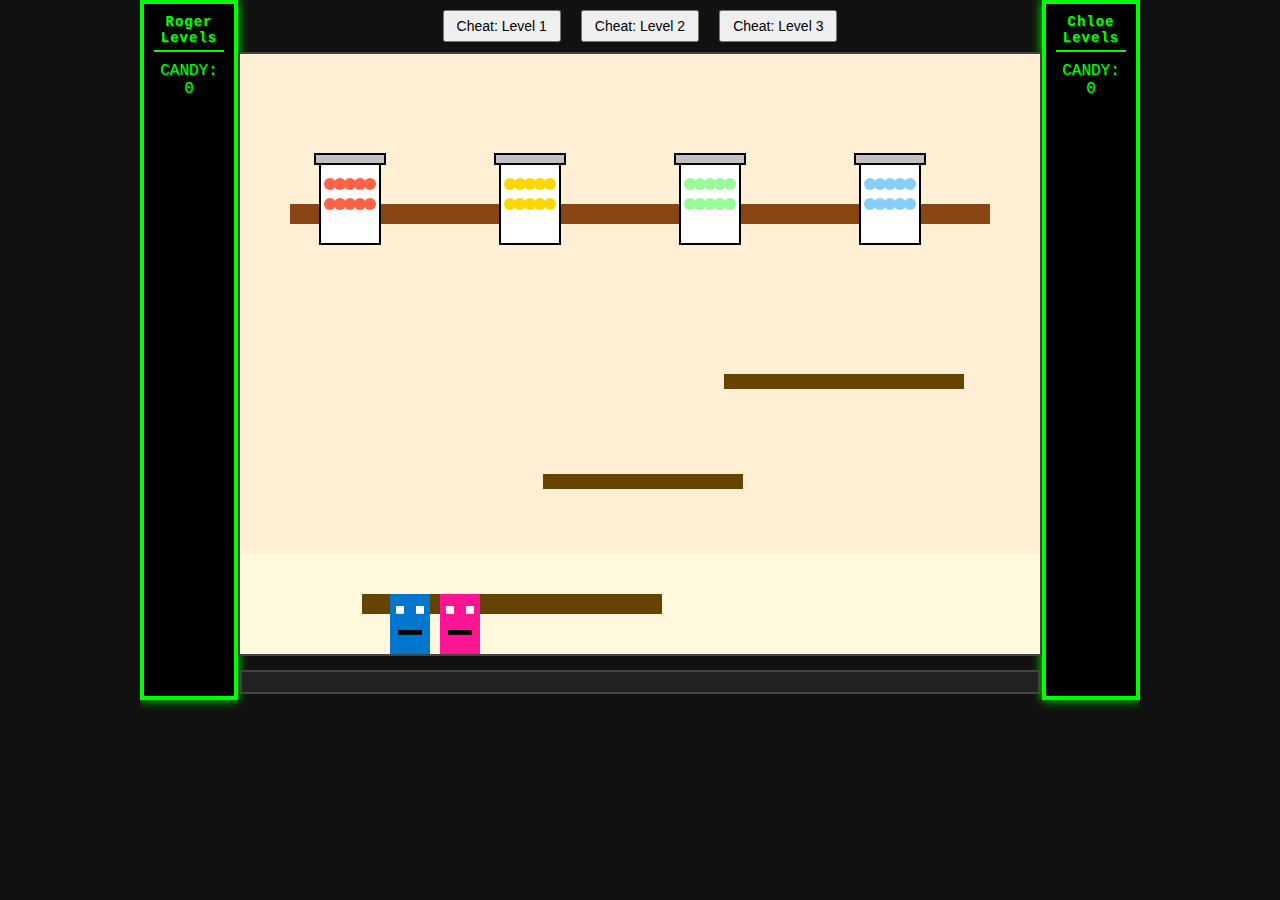
<file: game1.html>
<!DOCTYPE html>
<html lang="en">
<head>
  <meta charset="UTF-8"/>
  <title>Roger &amp; Chloe – Candy, Flying &amp; Underwater (Coins &amp; Boat)</title>
  <style>
    html, body {
      margin: 0;
      padding: 0;
      background: #111;
      font-family: sans-serif;
      user-select: none;
      overflow: hidden;
      height: 100vh;
      display: flex;
      flex-direction: column;
      align-items: center;
      justify-content: flex-start;
    }
    #wrapper {
      display: flex;
      width: 1000px;
      height: 700px;
      position: relative;
    }
    .sidebar {
      width: 150px;
      background: #000;
      border: 4px solid #0f0;
      box-sizing: border-box;
      padding: 10px;
      overflow-y: auto;
      font-family: "Courier New", monospace;
      color: #0f0;
      text-shadow: 1px 1px 0 #050;
      box-shadow: 0 0 10px #0f0;
    }
    .sidebar h3 {
      margin: 0 0 10px;
      text-align: center;
      font-size: 14px;
      letter-spacing: 1px;
      border-bottom: 2px solid #0f0;
      padding-bottom: 4px;
    }
    .currentScore {
      text-align: center;
      font-size: 16px;
      margin-bottom: 8px;
    }
    .sidebar ul {
      list-style: none;
      padding: 0;
      margin: 0;
    }
    .sidebar li {
      margin-bottom: 8px;
      padding: 4px;
      background: #111;
      border: 2px inset #0f0;
      text-align: center;
      font-size: 13px;
      letter-spacing: 1px;
    }
    #centerArea {
      flex: 1;
      display: flex;
      flex-direction: column;
      align-items: center;
      position: relative;
    }
    #cheats {
      width: 800px;
      display: flex;
      justify-content: center;
      margin: 10px 0;
    }
    #cheats button {
      margin: 0 10px;
      padding: 6px 12px;
      font-size: 14px;
      cursor: pointer;
    }
    #gameContainer {
      position: relative;
      width: 800px;
      height: 600px;
      border: 2px solid #444;
      background: #000;
    }
    #gameCanvas {
      display: block;
      background: #000;
    }
    #powerUpDesc {
      width: 800px;
      padding: 6px 10px;
      background: #222;
      border: 2px solid #444;
      box-sizing: border-box;
      font-family: "Courier New", monospace;
      color: #0f0;
      font-size: 14px;
      min-height: 24px;
      margin-top: 4px;
      text-shadow: 1px 1px 0 #050;
    }
    #joysticksContainer {
      width: 800px;
      display: flex;
      justify-content: space-between;
      margin-top: 10px;
    }
    .joystick {
      display: none;
      width: 150px;
      height: 150px;
      background: rgba(255, 255, 255, 0.2);
      border: 2px solid #888;
      border-radius: 50%;
      touch-action: none;
      position: relative;
    }
    .knob {
      position: absolute;
      width: 50px;
      height: 50px;
      background: rgba(200, 200, 200, 0.8);
      border: 2px solid #444;
      border-radius: 50%;
      transform: translate(-25px, -25px);
      pointer-events: none;
    }
    .sidebar::-webkit-scrollbar {
      width: 8px;
    }
    .sidebar::-webkit-scrollbar-track {
      background: #222;
    }
    .sidebar::-webkit-scrollbar-thumb {
      background: #0f0;
    }
    .sidebar::-webkit-scrollbar-thumb:hover {
      background: #0c0;
    }
  </style>
</head>
<body>
  <div id="wrapper">
    <div id="leftSidebar" class="sidebar">
      <h3>Roger Levels</h3>
      <div id="rogerCurrent" class="currentScore"></div>
      <ul id="rogerLevels"></ul>
    </div>
    <div id="centerArea">
      <div id="cheats">
        <button data-level="1">Cheat: Level 1</button>
        <button data-level="2">Cheat: Level 2</button>
        <button data-level="3">Cheat: Level 3</button>
      </div>
      <div id="gameContainer">
        <canvas id="gameCanvas" width="800" height="600"></canvas>
      </div>
      <div id="joysticksContainer">
        <div id="joystickLeft" class="joystick"><div class="knob"></div></div>
        <div id="joystickRight" class="joystick"><div class="knob"></div></div>
      </div>
      <div id="powerUpDesc"></div>
    </div>
    <div id="rightSidebar" class="sidebar">
      <h3>Chloe Levels</h3>
      <div id="chloeCurrent" class="currentScore"></div>
      <ul id="chloeLevels"></ul>
    </div>
  </div>

  <script>
    window.onload = () => {
      const canvas        = document.getElementById("gameCanvas");
      const ctx           = canvas.getContext("2d");
      const W             = canvas.width;
      const H             = canvas.height;

      const leftList      = document.getElementById("rogerLevels");
      const rightList     = document.getElementById("chloeLevels");
      const rogerCurrent  = document.getElementById("rogerCurrent");
      const chloeCurrent  = document.getElementById("chloeCurrent");
      const powerUpDescDiv = document.getElementById("powerUpDesc");
      const cheatsDiv     = document.getElementById("cheats");

      let stage        = "level1"; // "level1", "level2", "level3"
      let gamePaused   = false;

      let phase1Logged = false;
      let phase2Logged = false;
      let phase3Logged = false;

      const GRAVITY             = 0.5;
      const BOUNCE_VEL          = -12;
      const DOUBLE_BOUNCE_BOOST = -8;
      const FLY_SPEED           = 4;
      const GROUND_Y            = H;

      const trampolines = [
        { x: 80,  y: H - 60,  width: 300, height: 20, color: "#664400", vx: 1 },
        { x: 240, y: H - 180, width: 200, height: 15, color: "#664400", vx: 1.5 },
        { x: 400, y: H - 280, width: 240, height: 15, color: "#664400", vx: 2 },
      ];

      const keys = {
        ArrowLeft:  false,
        ArrowRight: false,
        ArrowUp:    false,
        ArrowDown:  false,
        KeyA:       false,
        KeyD:       false,
        KeyW:       false,
        KeyS:       false,
      };

      let pinwheelAngle    = 0;
      let holdHands        = false;
      let holdHandsItem    = null;
      let handSpacing      = 0;
      let messageText      = "";
      let messageTimer     = 0;

      let megaSpeedActive   = false;
      let megaSpeedTimer    = 0;

      let flyingMode       = false;
      let tetherActive     = false;
      let tetherTimer      = 0;

      let slowCandyActive  = false;
      let slowCandyTimer   = 0;

      let candyHurricaneActive = false;
      let hurricaneTimer       = 0;
      let hurricaneCandyCount  = 0;

      let bringHands        = false;
      let bringHandsTimer   = 0;
      const bringHandsDuration = 60; // frames
      let rogerStartX, rogerStartY, chloeStartX, chloeStartY;
      let rogerDX, rogerDY, chloeDX, chloeDY;

      const clouds         = [];
      const birds          = [];
      const planes         = [];
      const flyingItems    = [];
      const flyingPowerUps = [];
      const flameRings     = [];

      const phase2Items    = [];

      let rainbowActive    = false;
      let rainbowTimer     = 0;
      let hazeActive       = false;
      let hazeTimer        = 0;
      let turboActive      = false;
      let turboTimer       = 0;

      // LEVEL 3 entities
      const jellyfishes    = [];
      const octopuses      = [];
      const seaweeds       = [];
      const fishes         = [];
      const crabs          = [];
      const treasures      = [];
      const goldCoins      = [];
      const bubbles        = [];
      const enemySharks    = [];
      const crocodiles     = [];
      let level3ScoreRoger = 0;
      let level3ScoreChloe = 0;
      let bigSharkMode     = false;

      // Boat & worm position
      const boatY    = 20;
      const boatW    = 120;
      const boatH    = 20;
      const wormX    = W / 2;
      const wormY    = 60;

      // Pre‐written descriptions for each power‐up
      const powerUpDescriptions = {
        holdHands:        "HOLD HANDS: Pause, float to center side-by-side, then earn candy points together.",
        stopHoldingHands: "STOP HANDS: Release from hold-hands mode.",
        megaSpeed:        "MEGA SPEED: Double speed for 10s.",
        slowCandy:        "SLOW CANDY: All candies fall 50% slower for 10s.",
        candyHurricane:   "CANDY HURRICANE: 100 candies over 30s!",
        tether:           "TETHER: Bind both players & share points for 10s.",
        rainbowBoost:     "RAINBOW BOOST: 1.5× flying speed & double points for 10s.",
        babyShark:        "BABY SHARK: Transform into a big shark that chomps fish!",
        treasure:         "TREASURE: Box floats & emits bubbles → gold coins scatter!",
        goldCoin:         "GOLD COIN: Collect for points!",
        enemyShark:       "Watch out: Enemy Shark!",
        crocodile:        "Beware: Crocodile!"
      };

      class Character {
        constructor(name, color, startX, controls) {
          this.name         = name;
          this.baseColor    = color;
          this.width        = 40;
          this.height       = 60;
          this.x            = startX;
          this.y            = H - this.height;
          this.vx           = 0;
          this.vy           = 0;
          this.scoreCandy   = 0;
          this.scoreFlying  = 0;
          this.controls     = controls;
          this.sharkScale   = 1;
          this.sharkBaseW   = 80;
          this.sharkBaseH   = 40;
          this.invincible   = 0; // frames of invincibility after enemy hit
        }
        update(other, joystick) {
          if (stage !== "level1" || holdHands || bringHands) return;
          let speed = 12;
          if (megaSpeedActive) speed *= 2;
          let moveX = 0, wantJump = false;
          if (joystick) {
            moveX = joystick.dx * speed;
            if (joystick.dy < -0.5 && this.y + this.height >= GROUND_Y) wantJump = true;
          } else {
            if (keys[this.controls.left])      moveX = -speed;
            else if (keys[this.controls.right]) moveX = speed;
            if (keys[this.controls.up] && this.y + this.height >= GROUND_Y) wantJump = true;
          }
          this.vx = moveX;
          this.x  += this.vx;
          if (wantJump) {
            this.vy = BOUNCE_VEL;
            this.y  = GROUND_Y - this.height;
          }
          this.vy += GRAVITY;
          this.y  += this.vy;
          if (this.x < 0) this.x = 0;
          if (this.x + this.width > W) this.x = W - this.width;
          if (this.y + this.height > GROUND_Y) {
            this.y  = GROUND_Y - this.height;
            this.vy = 0;
          }
          if (this.y < 0) {
            this.y  = 0;
            this.vy = 0;
          }
          for (const t of trampolines) {
            if (
              this.vy > 0 &&
              this.y + this.height >= t.y &&
              this.y + this.height - this.vy <= t.y &&
              this.x + this.width > t.x &&
              this.x < t.x + t.width
            ) {
              this.vy = BOUNCE_VEL;
              this.y  = t.y - this.height;
              if (other.y + other.height < t.y && other.vy < 0) {
                other.vy += DOUBLE_BOUNCE_BOOST;
              }
            }
          }
        }
        draw() {
          if (stage === "level2") {
            const cx = this.x + this.width / 2;
            const cy = this.y + this.height / 2;
            const bodyW = this.width;
            const bodyH = this.height * 0.6;
            ctx.fillStyle = this.baseColor;
            ctx.fillRect(cx - bodyW/2, cy - bodyH/2, bodyW, bodyH);
            ctx.fillRect(cx + bodyW/2 - 5, cy - 5, bodyW/2, 10);
            ctx.save();
            ctx.translate(cx, cy - bodyH/2 - 10);
            ctx.rotate(pinwheelAngle * 2);
            ctx.fillStyle = "#888";
            ctx.fillRect(-bodyW, -5, bodyW*2, 10);
            ctx.restore();
            ctx.fillStyle = "#fff";
            ctx.fillRect(cx - bodyW/6, cy - bodyH/6, bodyW/3, bodyH/3);
          }
          else if (stage === "level3" && !bigSharkMode) {
            const x = this.x, y = this.y;
            ctx.fillStyle = this.baseColor;
            ctx.fillRect(x, y + this.height/3, this.width, this.height*2/3);
            ctx.fillStyle = "#000";
            ctx.fillRect(x + this.width/4, y, this.width/2, this.height/3);
            ctx.fillStyle = "#00f";
            ctx.fillRect(x + this.width/3, y + this.height/12, this.width/3, this.height/6);
            ctx.fillStyle = "#555";
            ctx.beginPath();
            ctx.moveTo(x, y + this.height);
            ctx.lineTo(x - 10, y + this.height + 20);
            ctx.lineTo(x + this.width/2, y + this.height);
            ctx.closePath();
            ctx.fill();
            ctx.beginPath();
            ctx.moveTo(x + this.width, y + this.height);
            ctx.lineTo(x + this.width + 10, y + this.height + 20);
            ctx.lineTo(x + this.width/2, y + this.height);
            ctx.closePath();
            ctx.fill();
          }
          else if (bigSharkMode) {
            const w = this.sharkBaseW * this.sharkScale;
            const h = this.sharkBaseH * this.sharkScale;
            ctx.save();
            ctx.translate(this.x, this.y);
            ctx.fillStyle = this.baseColor;
            ctx.beginPath();
            ctx.moveTo(0, h / 2);
            ctx.quadraticCurveTo(w / 2, -h / 4, w, h / 2);
            ctx.quadraticCurveTo(w / 2, h + h / 4, 0, h / 2);
            ctx.fill();
            ctx.beginPath();
            ctx.moveTo(0, h / 2);
            ctx.lineTo(-w * 0.2, h * 0.2);
            ctx.lineTo(-w * 0.2, h * 0.7);
            ctx.closePath();
            ctx.fill();
            ctx.fillStyle = "#fff";
            ctx.beginPath();
            ctx.arc(w * 0.75, h * 0.3, 5 * this.sharkScale, 0, 2 * Math.PI);
            ctx.fill();
            ctx.fillStyle = "#000";
            ctx.beginPath();
            ctx.arc(w * 0.75, h * 0.3, 2 * this.sharkScale, 0, 2 * Math.PI);
            ctx.fill();
            const mouthOffset = (Math.sin(frameCount * 0.4) + 1) / 2 * (h * 0.1);
            const y1 = h * 0.6 - mouthOffset / 2;
            const y2 = h * 0.6 + mouthOffset / 2;
            ctx.fillStyle = "#fff";
            ctx.beginPath();
            ctx.moveTo(w * 0.4, y1);
            ctx.lineTo(w * 0.8, y1);
            ctx.lineTo(w * 0.8, y2);
            ctx.lineTo(w * 0.4, y2);
            ctx.closePath();
            ctx.fill();
            ctx.strokeStyle = "#000";
            ctx.lineWidth   = 2;
            ctx.stroke();
            ctx.restore();
          }
          else {
            let fillStyle   = this.baseColor;
            let strokeStyle = null;
            if (this.scoreCandy >= 10) {
              const grad = ctx.createLinearGradient(
                this.x, this.y, this.x, this.y + this.height
              );
              grad.addColorStop(0, "red");
              grad.addColorStop(0.17, "orange");
              grad.addColorStop(0.34, "yellow");
              grad.addColorStop(0.51, "green");
              grad.addColorStop(0.68, "blue");
              grad.addColorStop(0.85, "indigo");
              grad.addColorStop(1, "violet");
              fillStyle   = grad;
              strokeStyle = this.name === "Roger" ? "#0000ff" : "#ff1493";
            }
            ctx.fillStyle   = fillStyle;
            ctx.fillRect(this.x, this.y, this.width, this.height);
            if (strokeStyle) {
              ctx.lineWidth   = 4;
              ctx.strokeStyle = strokeStyle;
              ctx.strokeRect(this.x, this.y, this.width, this.height);
            }
            const eyeW = this.width * 0.2;
            const eyeH = this.height * 0.13;
            const eyeY = this.y + this.height * 0.2;
            const eyeX1 = this.x + this.width * 0.15;
            const eyeX2 = this.x + this.width * 0.65;
            ctx.fillStyle = "#fff";
            ctx.fillRect(eyeX1, eyeY, eyeW, eyeH);
            ctx.fillRect(eyeX2, eyeY, eyeW, eyeH);

            let mouthW = this.width * 0.6;
            let mouthH = this.height * 0.08;
            if (holdHands) {
              mouthW = this.width * 0.8;
              mouthH = this.height * 0.2;
            }
            const mouthX = this.x + (this.width - mouthW) / 2;
            const mouthY = this.y + this.height * 0.6;
            ctx.fillStyle = "#000";
            ctx.fillRect(mouthX, mouthY, mouthW, mouthH);

            if (this.scoreCandy >= 15) {
              const centerX = this.x + this.width / 2;
              const centerY = this.y;
              const radius  = this.width / 2;
              ctx.beginPath();
              ctx.fillStyle   = "#fff";
              ctx.strokeStyle = "#000";
              ctx.lineWidth   = 2;
              ctx.arc(centerX, centerY, radius, Math.PI, 0);
              ctx.fill();
              ctx.stroke();

              const pinColor = (this.scoreCandy >= 20) ? "gold" : "red";
              ctx.save();
              ctx.translate(centerX, centerY - radius * 0.5);
              ctx.rotate(pinwheelAngle);
              ctx.strokeStyle = pinColor;
              ctx.lineWidth   = 4;
              const armLen    = radius * 0.8;
              ctx.beginPath();
              ctx.moveTo(-armLen, -armLen);
              ctx.lineTo(armLen, armLen);
              ctx.moveTo(-armLen, armLen);
              ctx.lineTo(armLen, -armLen);
              ctx.stroke();
              ctx.restore();
            }
          }
        }
      }

      class SpecialItem {
        constructor(type) {
          this.type   = type;
          this.width  = 100;
          this.height = 40;
          this.x      = Math.random() * (W - this.width);
          this.y      = -40;
          this.vy     = 1;
        }
        update() {
          if (stage === "level1" && !bringHands && !gamePaused) this.y += this.vy;
        }
        draw() {
          let wrapperColor;
          switch (this.type) {
            case "holdHands":        wrapperColor = "#FF69B4"; break;
            case "stopHoldingHands": wrapperColor = "#888888"; break;
            case "megaSpeed":        wrapperColor = "#FFD700"; break;
            case "slowCandy":        wrapperColor = "#00CED1"; break;
            case "candyHurricane":   wrapperColor = "#DC143C"; break;
            case "babyShark":        wrapperColor = "#1E90FF"; break;
            default:                 wrapperColor = "#D2691E";
          }
          ctx.fillStyle = wrapperColor;
          ctx.fillRect(this.x, this.y, this.width, this.height);
          ctx.strokeStyle = "#000";
          ctx.lineWidth   = 2;
          ctx.strokeRect(this.x, this.y, this.width, this.height);
          ctx.fillStyle = "rgba(255,255,255,0.3)";
          for (let i = 10; i < this.width; i += 20) {
            ctx.fillRect(this.x + i, this.y, 10, this.height);
          }
          ctx.fillStyle = "#000";
          ctx.font          = "12px Courier New, monospace";
          ctx.textAlign     = "center";
          ctx.textBaseline  = "middle";
          let lines = [];
          switch (this.type) {
            case "holdHands":        lines = ["HOLD HANDS"]; break;
            case "stopHoldingHands": lines = ["STOP HANDS"]; break;
            case "megaSpeed":        lines = ["MEGA SPEED"]; break;
            case "slowCandy":        lines = ["SLOW", "CANDY"]; break;
            case "candyHurricane":   lines = ["CANDY", "HURRICANE"]; break;
            case "babyShark":        lines = ["BABY", "SHARK"]; break;
          }
          const lineHeight = 14;
          const startY     = this.y + (this.height - lines.length * lineHeight) / 2 + lineHeight / 2;
          for (let i = 0; i < lines.length; i++) {
            ctx.fillText(lines[i], this.x + this.width / 2, startY + i * lineHeight);
          }
        }
        checkCatch(character) {
          return (
            this.x < character.x + character.width &&
            this.x + this.width > character.x &&
            this.y < character.y + character.height &&
            this.y + this.height > character.y
          );
        }
      }

      class Candy {
        constructor() {
          this.radius = 10;
          this.x      = Math.random() * (W - this.radius * 2) + this.radius;
          this.y      = -20;
          this.vy     = (3 + Math.random() * 2) * (slowCandyActive ? 0.5 : 1);
          const r = Math.random();
          if (r < 0.5) {
            this.type  = "regular";
            this.color = "#ff69b4";
          } else if (r < 0.8) {
            this.type  = "lollipop";
            this.color = "#ffa500";
          } else {
            this.type  = "chocolate";
            this.color = "#8B4513";
          }
        }
        update() {
          if (stage === "level1" && !bringHands && !gamePaused) {
            this.y += this.vy;
          }
        }
        draw() {
          if (this.type === "regular") {
            ctx.fillStyle = this.color;
            ctx.beginPath();
            ctx.arc(this.x, this.y, this.radius, 0, Math.PI * 2);
            ctx.fill();
            ctx.fillStyle = "#fff";
            ctx.fillRect(this.x - this.radius / 2, this.y - 2, this.radius, 4);
          } else if (this.type === "lollipop") {
            const stickH = 20;
            ctx.fillStyle = "#fff";
            ctx.fillRect(this.x - 2, this.y, 4, stickH);
            ctx.fillStyle = this.color;
            ctx.beginPath();
            ctx.arc(this.x, this.y, this.radius, 0, Math.PI * 2);
            ctx.fill();
            ctx.strokeStyle = "#fff";
            ctx.lineWidth   = 2;
            ctx.beginPath();
            ctx.moveTo(this.x - this.radius / 2, this.y);
            ctx.lineTo(this.x + this.radius / 2, this.y);
            ctx.moveTo(this.x, this.y - this.radius / 2);
            ctx.lineTo(this.x, this.y + this.radius / 2);
            ctx.stroke();
          } else if (this.type === "chocolate") {
            const w = 20, h = 12;
            ctx.fillStyle = this.color;
            ctx.fillRect(this.x - w / 2, this.y - h / 2, w, h);
            ctx.strokeStyle = "#000";
            ctx.lineWidth   = 1;
            ctx.beginPath();
            ctx.moveTo(this.x - w / 2 + 5, this.y - h / 2);
            ctx.lineTo(this.x - w / 2 + 5, this.y + h / 2);
            ctx.moveTo(this.x + w / 2 - 5, this.y - h / 2);
            ctx.lineTo(this.x + w / 2 - 5, this.y + h / 2);
            ctx.moveTo(this.x - w / 2, this.y);
            ctx.lineTo(this.x + w / 2, this.y);
            ctx.stroke();
          }
        }
        checkCatch(character) {
          const dx   = this.x - (character.x + character.width / 2);
          const dy   = this.y - (character.y + character.height / 2);
          const dist = Math.hypot(dx, dy);
          return dist < this.radius + Math.max(character.width, character.height) / 2;
        }
      }

      class FlyingItem {
        constructor(type) {
          this.type   = type;
          this.radius = 20;
          this.x      = Math.random() * (W - this.radius * 2) + this.radius;
          this.y      = H + this.radius;
          this.vy     = (1 + Math.random() * 1.5) * -1;
          this.vx     = 0;
        }
        update() {
          if (stage === "level2" && !gamePaused) {
            this.y += this.vy;
            this.x += this.vx;
          }
        }
        draw() {
          if (this.type === "fairy") {
            const cx = this.x;
            const cy = this.y;
            const r = this.radius;
            ctx.fillStyle = "#FFD700";
            ctx.beginPath();
            ctx.arc(cx, cy, r * 0.3, 0, 2 * Math.PI);
            ctx.fill();
            ctx.fillStyle = "rgba(255,255,255,0.7)";
            ctx.beginPath();
            ctx.ellipse(cx - r * 0.4, cy, r * 0.4, r * 0.2, Math.PI / 4, 0, 2 * Math.PI);
            ctx.fill();
            ctx.beginPath();
            ctx.ellipse(cx + r * 0.4, cy, r * 0.4, r * 0.2, -Math.PI / 4, 0, 2 * Math.PI);
            ctx.fill();
          } else if (this.type === "unicorn") {
            const cx = this.x;
            const cy = this.y;
            ctx.fillStyle = "#FFFFFF";
            ctx.beginPath();
            ctx.arc(cx, cy, this.radius, 0, 2 * Math.PI);
            ctx.fill();
            ctx.fillStyle = "#FFD700";
            ctx.beginPath();
            ctx.moveTo(cx, cy - this.radius);
            ctx.lineTo(cx - 5, cy - this.radius - 20);
            ctx.lineTo(cx + 5, cy - this.radius - 20);
            ctx.closePath();
            ctx.fill();
            ctx.fillStyle = "#000";
            ctx.beginPath();
            ctx.arc(cx + this.radius * 0.3, cy - this.radius * 0.2, 3, 0, 2 * Math.PI);
            ctx.fill();
            ctx.fillStyle = "#FF69B4";
            ctx.beginPath();
            ctx.moveTo(cx - this.radius * 0.5, cy - this.radius * 0.2);
            ctx.quadraticCurveTo(cx - this.radius * 0.6, cy - this.radius * 0.8, cx, cy - this.radius * 0.5);
            ctx.fill();
          } else if (this.type === "icecream") {
            ctx.fillStyle = "#DEB887";
            ctx.beginPath();
            ctx.moveTo(this.x, this.y + this.radius);
            ctx.lineTo(this.x - this.radius / 2, this.y - this.radius / 2);
            ctx.lineTo(this.x + this.radius / 2, this.y - this.radius / 2);
            ctx.closePath();
            ctx.fill();
            ctx.fillStyle = "#FFC0CB";
            ctx.beginPath();
            ctx.arc(this.x, this.y - this.radius / 2, this.radius, Math.PI, 0);
            ctx.fill();
          }
        }
        checkCatch(character) {
          const dx   = this.x - (character.x + character.width / 2);
          const dy   = this.y - (character.y + character.height / 2);
          const dist = Math.hypot(dx, dy);
          return dist < this.radius + Math.max(character.width, character.height) / 2;
        }
      }

      class Phase2Collectible {
        constructor(type) {
          this.type   = type;
          this.radius = 20;
          const speed  = 2;
          const side   = Math.floor(Math.random() * 4);
          let angle;
          if (side === 0) {
            this.x = Math.random() * (W - this.radius * 2) + this.radius;
            this.y = -this.radius;
            angle = Math.random() * Math.PI * 0.5 + Math.PI * 0.25;
          } else if (side === 1) {
            this.x = Math.random() * (W - this.radius * 2) + this.radius;
            this.y = H + this.radius;
            angle = Math.random() * Math.PI * 0.5 + Math.PI * 1.25;
          } else if (side === 2) {
            this.x = -this.radius;
            this.y = Math.random() * (H - this.radius * 2) + this.radius;
            angle = Math.random() * Math.PI * 0.5 - Math.PI * 0.25;
          } else {
            this.x = W + this.radius;
            this.y = Math.random() * (H - this.radius * 2) + this.radius;
            angle = Math.random() * Math.PI * 0.5 + Math.PI * 0.75;
          }
          this.vx = speed * Math.cos(angle);
          this.vy = speed * Math.sin(angle);
        }
        update() {
          this.x += this.vx;
          this.y += this.vy;
          if (this.x - this.radius <= 0) {
            this.x = this.radius;
            this.vx = -this.vx;
          }
          if (this.x + this.radius >= W) {
            this.x = W - this.radius;
            this.vx = -this.vx;
          }
          if (this.y - this.radius <= 0) {
            this.y = this.radius;
            this.vy = -this.vy;
          }
          if (this.y + this.radius >= H) {
            this.y = H - this.radius;
            this.vy = -this.vy;
          }
        }
        draw() {
          if (this.type === "fairy") {
            const cx = this.x, cy = this.y, r = this.radius;
            ctx.fillStyle = "#FFD700";
            ctx.beginPath();
            ctx.arc(cx, cy, r * 0.3, 0, 2 * Math.PI);
            ctx.fill();
            ctx.fillStyle = "rgba(255,255,255,0.7)";
            ctx.beginPath();
            ctx.ellipse(cx - r * 0.4, cy, r * 0.4, r * 0.2, Math.PI / 4, 0, 2 * Math.PI);
            ctx.fill();
            ctx.beginPath();
            ctx.ellipse(cx + r * 0.4, cy, r * 0.4, r * 0.2, -Math.PI / 4, 0, 2 * Math.PI);
            ctx.fill();
          } else if (this.type === "unicorn") {
            const cx = this.x, cy = this.y;
            ctx.fillStyle = "#FFFFFF";
            ctx.beginPath();
            ctx.arc(cx, cy, this.radius, 0, 2 * Math.PI);
            ctx.fill();
            ctx.fillStyle = "#FFD700";
            ctx.beginPath();
            ctx.moveTo(cx, cy - this.radius);
            ctx.lineTo(cx - 5, cy - this.radius - 20);
            ctx.lineTo(cx + 5, cy - this.radius - 20);
            ctx.closePath();
            ctx.fill();
            ctx.fillStyle = "#000";
            ctx.beginPath();
            ctx.arc(cx + this.radius * 0.3, cy - this.radius * 0.2, 3, 0, 2 * Math.PI);
            ctx.fill();
            ctx.fillStyle = "#FF69B4";
            ctx.beginPath();
            ctx.moveTo(cx - this.radius * 0.5, cy - this.radius * 0.2);
            ctx.quadraticCurveTo(cx - this.radius * 0.6, cy - this.radius * 0.8, cx, cy - this.radius * 0.5);
            ctx.fill();
          }
        }
        checkCatch(character) {
          const dx   = this.x - (character.x + character.width / 2);
          const dy   = this.y - (character.y + character.height / 2);
          const dist = Math.hypot(dx, dy);
          return dist < this.radius + Math.max(character.width, character.height) / 2;
        }
      }

      class FlyingPowerUp {
        constructor(type) {
          this.type   = type;
          this.radius = 30;
          this.x      = Math.random() * (W - this.radius * 2) + this.radius;
          this.y      = H + this.radius;
          this.vy     = -1.5;
        }
        update() {
          if (stage === "level2" && !gamePaused) this.y += this.vy;
        }
        draw() {
          ctx.lineWidth = 3;
          switch (this.type) {
            case "rainbowBoost":
              {
                const grad = ctx.createRadialGradient(this.x, this.y, 5, this.x, this.y, this.radius);
                grad.addColorStop(0, "red");
                grad.addColorStop(0.17, "orange");
                grad.addColorStop(0.34, "yellow");
                grad.addColorStop(0.51, "green");
                grad.addColorStop(0.68, "blue");
                grad.addColorStop(0.85, "indigo");
                grad.addColorStop(1, "violet");
                ctx.fillStyle = grad;
                ctx.beginPath();
                ctx.arc(this.x, this.y, this.radius, 0, 2 * Math.PI);
                ctx.fill();
                ctx.strokeStyle = "#000";
                ctx.stroke();
              }
              break;
            case "tether":
              {
                ctx.fillStyle = "#ADFF2F";
                ctx.fillRect(this.x - this.radius, this.y - this.radius / 2, this.radius * 2, this.radius);
                ctx.strokeStyle = "#000";
                ctx.lineWidth   = 2;
                ctx.strokeRect(this.x - this.radius, this.y - this.radius / 2, this.radius * 2, this.radius);
                ctx.fillStyle    = "#000";
                ctx.font         = "14px Courier New, monospace";
                ctx.textAlign    = "center";
                ctx.textBaseline = "middle";
                ctx.fillText("TETHER", this.x, this.y);
              }
              break;
          }
        }
        checkCatch(character) {
          const dx = this.x - (character.x + character.width / 2);
          const dy = this.y - (character.y + character.height / 2);
          const dist = Math.hypot(dx, dy);
          return dist < this.radius + Math.max(character.width, character.height) / 2;
        }
      }

      class FlameRing {
        constructor(x, y) {
          this.x      = x;
          this.y      = y;
          this.radius = 0;
          this.maxR   = 100;
          this.life   = 30;
        }
        update() {
          if (this.life > 0) {
            this.radius += this.maxR / 30;
            this.life--;
          }
        }
        draw() {
          if (this.life > 0) {
            ctx.strokeStyle = "rgba(255,69,0, " + (this.life / 30) + ")";
            ctx.lineWidth   = 4;
            ctx.beginPath();
            ctx.arc(this.x, this.y, this.radius, 0, 2 * Math.PI);
            ctx.stroke();
          }
        }
      }

      class Cloud {
        constructor() {
          this.x = Math.random() * W;
          this.y = Math.random() * H * 0.5;
          this.vx = 0.5 + Math.random();
          this.width = 100 + Math.random() * 80;
          this.height = 40 + Math.random() * 20;
        }
        update() {
          this.x += this.vx;
          if (this.x - this.width > W) {
            this.x = -this.width;
            this.y = Math.random() * H * 0.5;
          }
        }
        draw() {
          ctx.fillStyle = "#FFFFFF";
          ctx.beginPath();
          ctx.ellipse(this.x, this.y, this.width, this.height, 0, 0, 2 * Math.PI);
          ctx.fill();
        }
      }

      class Bird {
        constructor() {
          this.x = Math.random() * W;
          this.y = Math.random() * H * 0.5;
          this.vx = 2 + Math.random() * 2;
          this.size = 10 + Math.random() * 5;
        }
        update() {
          this.x += this.vx;
          if (this.x - this.size > W) {
            this.x = -this.size;
            this.y = Math.random() * H * 0.5;
          }
        }
        draw() {
          ctx.strokeStyle = "#000";
          ctx.lineWidth   = 2;
          ctx.beginPath();
          ctx.moveTo(this.x, this.y);
          ctx.lineTo(this.x - this.size, this.y + this.size / 2);
          ctx.lineTo(this.x - this.size * 2, this.y);
          ctx.stroke();
        }
      }

      class Plane {
        constructor() {
          this.x = Math.random() * W;
          this.y = Math.random() * H * 0.5;
          this.vx = 3 + Math.random() * 2;
          this.width = 60;
          this.height = 20;
        }
        update() {
          this.x += this.vx;
          if (this.x - this.width > W) {
            this.x = -this.width;
            this.y = Math.random() * H * 0.5;
          }
        }
        draw() {
          ctx.fillStyle = "#808080";
          ctx.fillRect(this.x, this.y, this.width, this.height);
          ctx.fillStyle = "#000";
          ctx.fillRect(this.x + this.width - 10, this.y + 5, 10, 10);
        }
      }

      // LEVEL 3 ENTITIES
      class Seaweed {
        constructor(x, baseY) {
          this.x = x;
          this.baseY = baseY;
          this.height = 100 + Math.random() * 50;
          this.phase = Math.random() * Math.PI * 2;
        }
        draw() {
          this.phase += 0.02;
          const sway = Math.sin(this.phase) * 10;
          ctx.fillStyle = "#2E8B57";
          ctx.beginPath();
          ctx.moveTo(this.x, this.baseY);
          ctx.quadraticCurveTo(this.x + sway, this.baseY - this.height/2, this.x, this.baseY - this.height);
          ctx.quadraticCurveTo(this.x - sway, this.baseY - this.height/2, this.x, this.baseY);
          ctx.fill();
        }
      }

      class Fish {
        constructor() {
          this.x = Math.random() * W;
          this.y = Math.random() * (H * 0.7) + 50;
          this.vx = Math.random() * 2 + 1;
          this.size = 20 + Math.random() * 10;
          const possibleColors = ["#FF4500","#FFD700","#ADFF2F","#FF69B4","#FFFFFF","#8A2BE2"];
          this.color = possibleColors[Math.floor(Math.random()*possibleColors.length)];
          this.nibbleTimer = 0;
        }
        update() {
          if (this.nibbleTimer > 0) {
            this.nibbleTimer--;
            return;
          }
          // If near worm, nibble
          if (Math.abs(this.x - wormX) < this.size && Math.abs(this.y - wormY) < this.size) {
            this.nibbleTimer = 60;
            return;
          }
          this.x += this.vx;
          if (this.x - this.size > W) {
            this.x = -this.size;
            this.y = Math.random() * (H * 0.7) + 50;
          }
        }
        draw() {
          const cx = this.x;
          const cy = this.y;
          const r = this.size;
          ctx.fillStyle = this.color;
          ctx.beginPath();
          ctx.ellipse(cx, cy, r, r / 2, 0, 0, 2 * Math.PI);
          ctx.fill();
          ctx.beginPath();
          ctx.moveTo(cx - r, cy);
          ctx.lineTo(cx - r - r/2, cy - r/3);
          ctx.lineTo(cx - r - r/2, cy + r/3);
          ctx.closePath();
          ctx.fill();
          ctx.fillStyle = "#000";
          ctx.beginPath();
          ctx.arc(cx + r/3, cy - r/8, r/8, 0, 2 * Math.PI);
          ctx.fill();
        }
        checkCatch(character) {
          const fx = this.x;
          const fy = this.y;
          const cx = character.x + character.width/2;
          const cy = character.y + character.height/2;
          const dist = Math.hypot(fx - cx, fy - cy);
          return dist < this.size + Math.max(character.width, character.height)/2;
        }
      }

      class Crab {
        constructor() {
          this.x = Math.random() * W;
          this.y = H - 30;
          this.vx = Math.random() * 1 + 0.5;
          this.size = 20;
          this.phase = 0;
        }
        update() {
          this.x += this.vx;
          if (this.x - this.size > W) {
            this.x = -this.size;
          }
          this.phase += 0.1;
        }
        draw() {
          ctx.fillStyle = "#B22222";
          ctx.beginPath();
          ctx.arc(this.x, this.y, this.size, Math.PI, 2*Math.PI);
          ctx.fill();
          ctx.strokeStyle = "#B22222";
          ctx.lineWidth   = 3;
          for (let i = -2; i <= 2; i++) {
            const legY = this.y + Math.sin(this.phase + i)*5;
            ctx.beginPath();
            ctx.moveTo(this.x + i*5, this.y);
            ctx.lineTo(this.x + i*7, legY);
            ctx.stroke();
          }
        }
        checkCatch(character) {
          const cx = character.x + character.width/2;
          const cy = character.y + character.height/2;
          const dist = Math.hypot(this.x - cx, this.y - cy);
          return dist < this.size + Math.max(character.width, character.height)/2;
        }
      }

      class Treasure {
        constructor() {
          this.radius = 20;
          this.x      = Math.random() * (W - this.radius*2) + this.radius;
          this.baseY  = H - 80;
          this.y      = this.baseY;
          this.phase  = Math.random() * Math.PI * 2;
        }
        update() {
          this.phase += 0.03;
          this.y = this.baseY + Math.sin(this.phase) * 5;
          if (Math.random() < 0.01) {
            bubbles.push(new Bubble(this.x, this.y - this.radius - 10));
          }
        }
        draw() {
          ctx.fillStyle = "#DAA520";
          ctx.fillRect(this.x - this.radius, this.y - this.radius/2, this.radius*2, this.radius);
          ctx.strokeStyle = "#000";
          ctx.lineWidth   = 2;
          ctx.strokeRect(this.x - this.radius, this.y - this.radius/2, this.radius*2, this.radius);
          ctx.beginPath();
          ctx.moveTo(this.x - this.radius + 5, this.y - this.radius/2 + 5);
          ctx.lineTo(this.x + this.radius - 5, this.y - this.radius/2 + 5);
          ctx.moveTo(this.x - this.radius + 5, this.y + this.radius/2 - 5);
          ctx.lineTo(this.x + this.radius - 5, this.y + this.radius/2 - 5);
          ctx.stroke();
        }
        checkCatchByPlayer(character) {
          const cx = character.x + character.width/2;
          const cy = character.y + character.height/2;
          return (
            this.x - this.radius < cx &&
            this.x + this.radius > cx &&
            this.y - this.radius/2 < cy &&
            this.y + this.radius/2 > cy
          );
        }
        checkCatchByCrab(crab) {
          const cx = crab.x;
          const cy = crab.y;
          return (
            this.x - this.radius < cx + crab.size &&
            this.x + this.radius > cx - crab.size &&
            this.y - this.radius/2 < cy + crab.size &&
            this.y + this.radius/2 > cy - crab.size
          );
        }
      }

      class GoldCoin {
        constructor(x, y) {
          this.x      = x;
          this.y      = y;
          const angle = Math.random() * 2 * Math.PI;
          const speed = 5 + Math.random() * 3;
          this.vx     = Math.cos(angle) * speed;
          this.vy     = -Math.sin(angle) * speed;
          this.radius = 5;
        }
        update() {
          this.x += this.vx;
          this.y += this.vy;
          this.vy += 0.2; // gravity pull
        }
        draw() {
          ctx.fillStyle = "gold";
          ctx.beginPath();
          ctx.arc(this.x, this.y, this.radius, 0, 2 * Math.PI);
          ctx.fill();
        }
        checkCatchByCrab(crab) {
          const dx   = this.x - crab.x;
          const dy   = this.y - crab.y;
          const dist = Math.hypot(dx, dy);
          return dist < this.radius + crab.size;
        }
        checkCatchByPlayer(character) {
          const cx = character.x + character.width/2;
          const cy = character.y + character.height/2;
          const dist = Math.hypot(this.x - cx, this.y - cy);
          return dist < this.radius + Math.max(character.width, character.height)/2;
        }
      }

      class Jellyfish {
        constructor() {
          this.x     = Math.random() * (W - 50) + 25;
          this.baseY = Math.random() * (H * 0.5) + 50;
          this.phase = Math.random() * Math.PI * 2;
          this.size  = 20 + Math.random() * 10;
          this.y     = this.baseY;
        }
        update() {
          this.phase += 0.02;
          this.y = this.baseY + Math.sin(this.phase) * 20;
        }
        draw() {
          const x = this.x, y = this.y, r = this.size;
          ctx.fillStyle = "rgba(255,182,193,0.7)";
          ctx.beginPath();
          ctx.arc(x, y, r, Math.PI, 0);
          ctx.quadraticCurveTo(x + r, y + r, x, y + r);
          ctx.quadraticCurveTo(x - r, y + r, x - r, y);
          ctx.closePath();
          ctx.fill();
          for (let i = -r; i <= r; i += r / 3) {
            ctx.beginPath();
            ctx.moveTo(x + i, y + r);
            ctx.lineTo(x + i * 1.2, y + r + 10);
            ctx.strokeStyle = "rgba(255,182,193,0.5)";
            ctx.stroke();
          }
        }
      }

      class Octopus {
        constructor() {
          this.x     = Math.random() * (W - 40);
          this.y     = H - 90;
          this.vx    = (Math.random() < 0.5 ? 1 : -1) * (1 + Math.random());
          this.size  = 20 + Math.random() * 10;
          this.phase = 0;
        }
        update() {
          this.x += this.vx;
          if (this.x <= 0 || this.x + this.size * 2 >= W) this.vx *= -1;
          this.phase += 0.1;
        }
        draw() {
          const x = this.x, y = this.y, r = this.size;
          ctx.fillStyle = "#800080";
          ctx.beginPath();
          ctx.arc(x + r, y, r, Math.PI, 0);
          ctx.fill();
          for (let i = 0; i < 5; i++) {
            const legX = x + r + (i - 2) * (r / 2);
            const legY = y;
            const wave = Math.sin(this.phase + i) * 5;
            ctx.beginPath();
            ctx.moveTo(legX, legY);
            ctx.quadraticCurveTo(legX, legY + r + wave, legX, legY + r * 2);
            ctx.strokeStyle = "#800080";
            ctx.lineWidth   = 3;
            ctx.stroke();
          }
        }
      }

      class Bubble {
        constructor(x, y) {
          this.x = x + (Math.random() * 20 - 10);
          this.y = y;
          this.radius = 5 + Math.random() * 5;
          this.vy = - (1 + Math.random() * 1);
          this.life = 60 + Math.random() * 40;
        }
        update() {
          this.y += this.vy;
          this.life--;
        }
        draw() {
          ctx.strokeStyle = "rgba(173,216,230," + (this.life/100) + ")";
          ctx.lineWidth   = 2;
          ctx.beginPath();
          ctx.arc(this.x, this.y, this.radius, 0, 2 * Math.PI);
          ctx.stroke();
        }
      }

      class EnemyShark {
        constructor() {
          this.size = 40;
          this.x    = -this.size;
          this.y    = Math.random() * (H * 0.5) + 50;
          this.vx   = 2 + Math.random() * 2;
        }
        update() {
          this.x += this.vx;
          if (this.x - this.size > W) {
            this.x = -this.size;
            this.y = Math.random() * (H * 0.5) + 50;
            this.vx = 2 + Math.random() * 2;
          }
        }
        draw() {
          const w = this.size;
          const h = this.size / 2;
          ctx.fillStyle = "#444";
          ctx.beginPath();
          ctx.moveTo(this.x, this.y + h / 2);
          ctx.quadraticCurveTo(this.x + w / 2, this.y - h / 4, this.x + w, this.y + h / 2);
          ctx.quadraticCurveTo(this.x + w / 2, this.y + h + h / 4, this.x, this.y + h / 2);
          ctx.fill();
          ctx.fillStyle = "#fff";
          ctx.beginPath();
          ctx.arc(this.x + w * 0.6, this.y + h * 0.3, 5, 0, 2 * Math.PI);
          ctx.fill();
          ctx.fillStyle = "#000";
          ctx.beginPath();
          ctx.arc(this.x + w * 0.6, this.y + h * 0.3, 2, 0, 2 * Math.PI);
          ctx.fill();
        }
        checkBite(character) {
          const fx = this.x + this.size / 2;
          const fy = this.y + this.size / 4;
          const cx = character.x + character.width/2;
          const cy = character.y + character.height/2;
          const dist = Math.hypot(fx - cx, fy - cy);
          return dist < this.size/2 + Math.max(character.width, character.height)/2;
        }
      }

      class Crocodile {
        constructor() {
          this.size = 50;
          this.x    = Math.random() * (W - this.size);
          this.y    = H - 50 - this.size/2;
          this.vx   = (Math.random() < 0.5 ? 1 : -1) * (1 + Math.random());
        }
        update() {
          this.x += this.vx;
          if (this.x <= 0 || this.x + this.size >= W) this.vx *= -1;
        }
        draw() {
          ctx.fillStyle = "#228B22";
          ctx.fillRect(this.x, this.y, this.size, this.size/2);
          ctx.fillStyle = "#556B2F";
          ctx.fillRect(this.x + this.size/4, this.y - this.size/4, this.size/2, this.size/2);
          ctx.fillStyle = "#000";
          ctx.fillRect(this.x + this.size/2, this.y, this.size/8, this.size/8);
        }
        checkBite(character) {
          const cx = character.x + character.width/2;
          const cy = character.y + character.height/2;
          const dist = Math.hypot(this.x + this.size/2 - cx, this.y + this.size/4 - cy);
          return dist < this.size/2 + Math.max(character.width, character.height)/2;
        }
      }

      for (let i = 0; i < 6; i++) clouds.push(new Cloud());
      for (let i = 0; i < 4; i++) birds.push(new Bird());
      for (let i = 0; i < 3; i++) planes.push(new Plane());

      for (let i = 0; i < 8; i++) {
        const x  = i * (W / 8) + (W / 16);
        seaweeds.push(new Seaweed(x, H - 10));
      }
      for (let i = 0; i < 10; i++) fishes.push(new Fish());
      for (let i = 0; i < 5; i++) crabs.push(new Crab());
      for (let i = 0; i < 5; i++) jellyfishes.push(new Jellyfish());
      for (let i = 0; i < 3; i++) octopuses.push(new Octopus());

      const roger = new Character(
        "Roger", "#0077cc",
        150,
        { left: "ArrowLeft", right: "ArrowRight", up: "ArrowUp", down: "ArrowDown" }
      );
      const chloe = new Character(
        "Chloe", "#ff1493",
        200,
        { left: "KeyA", right: "KeyD", up: "KeyW", down: "KeyS" }
      );

      const items       = [];
      let frameCount    = 0;
      const candyInterval     = 90;
      const holdHandsInterval = 900;   // ~15s
      const stopHoldInterval  = 400;   // ~6.5s
      const megaSpeedInterval = 600;   // ~10s
      const slowCandyInterval = 600;   // ~10s
      const hurricaneInterval = 900;   // ~15s

      const powerUpIntervals = {
        rainbowBoost: 800,
        tether:       1200
      };
      const babySharkInterval = 1500;
      const treasureInterval  = 200;

      function handleCharacterCollision(a, b) {
        if (
          a.vy > 0 &&
          a.y + a.height >= b.y &&
          a.y + a.height - a.vy <= b.y &&
          a.x + a.width > b.x &&
          a.x < b.x + b.width
        ) {
          a.y  = b.y - a.height;
          a.vy = 0;
        }
      }

      function showPowerUpDescription(type) {
        powerUpDescDiv.innerText = powerUpDescriptions[type] || "";
      }

      function logPhase1() {
        if (!phase1Logged) {
          const liR = document.createElement("li");
          liR.innerText = `CANDY: ${roger.scoreCandy}`;
          leftList.appendChild(liR);
          const liC = document.createElement("li");
          liC.innerText = `CANDY: ${chloe.scoreCandy}`;
          rightList.appendChild(liC);
          phase1Logged = true;
        }
      }

      function logPhase2() {
        if (!phase2Logged) {
          const liR = document.createElement("li");
          liR.innerText = `FLYING: ${roger.scoreFlying}`;
          leftList.appendChild(liR);
          const liC = document.createElement("li");
          liC.innerText = `FLYING: ${chloe.scoreFlying}`;
          rightList.appendChild(liC);
          phase2Logged = true;
        }
      }

      function logLevel3() {
        if (!phase3Logged) {
          const liR = document.createElement("li");
          liR.innerText = `UNDERWATER: ${level3ScoreRoger}`;
          leftList.appendChild(liR);
          const liC = document.createElement("li");
          liC.innerText = `UNDERWATER: ${level3ScoreChloe}`;
          rightList.appendChild(liC);
          phase3Logged = true;
        }
      }

      function updateSidebarScores() {
        if (stage === "level1") {
          rogerCurrent.innerText = `CANDY: ${roger.scoreCandy}`;
          chloeCurrent.innerText = `CANDY: ${chloe.scoreCandy}`;
        } else if (stage === "level2") {
          rogerCurrent.innerText = `FLYING: ${roger.scoreFlying}`;
          chloeCurrent.innerText = `FLYING: ${chloe.scoreFlying}`;
        } else if (stage === "level3") {
          rogerCurrent.innerText = `UNDERWATER: ${level3ScoreRoger}`;
          chloeCurrent.innerText = `UNDERWATER: ${level3ScoreChloe}`;
        }
      }

      function resetToLevel1() {
        stage             = "level1";
        gamePaused        = false;
        flyingMode        = false;
        bigSharkMode      = false;
        holdHands         = false;
        bringHands        = false;
        tetherActive      = false;
        tetherTimer       = 0;
        roger.scoreCandy  = 0;
        chloe.scoreCandy  = 0;
        roger.scoreFlying = 0;
        chloe.scoreFlying = 0;
        level3ScoreRoger  = 0;
        level3ScoreChloe  = 0;
        phase1Logged      = false;
        phase2Logged      = false;
        phase3Logged      = false;
        roger.width       = 40;
        roger.height      = 60;
        chloe.width       = 40;
        chloe.height      = 60;
        roger.baseColor   = "#0077cc";
        chloe.baseColor   = "#ff1493";
        roger.x           = 150;
        roger.y           = H - roger.height;
        chloe.x           = 200;
        chloe.y           = H - chloe.height;
        items.length      = 0;
        flyingItems.length      = 0;
        flyingPowerUps.length   = 0;
        phase2Items.length      = 0;
        treasures.length        = 0;
        goldCoins.length        = 0;
        fishes.length           = 0;
        enemySharks.length      = 0;
        crocodiles.length       = 0;
        slowCandyActive   = false;
        slowCandyTimer    = 0;
        candyHurricaneActive = false;
        hurricaneTimer       = 0;
        hurricaneCandyCount  = 0;
        megaSpeedActive   = false;
        megaSpeedTimer    = 0;
        for (let i = 0; i < 10; i++) fishes.push(new Fish());
      }

      function resetToLevel2() {
        stage             = "level2";
        gamePaused        = false;
        flyingMode        = true;
        bigSharkMode      = false;
        holdHands         = false;
        bringHands        = false;
        tetherActive      = false;
        tetherTimer       = 0;
        roger.scoreFlying = 0;
        chloe.scoreFlying = 0;
        level3ScoreRoger  = 0;
        level3ScoreChloe  = 0;
        phase2Logged      = false;
        phase3Logged      = false;
        roger.width       = 40;
        roger.height      = 60;
        chloe.width       = 40;
        chloe.height      = 60;
        roger.baseColor   = "#0077cc";
        chloe.baseColor   = "#ff1493";
        roger.x           = W * 0.3;
        roger.y           = H * 0.5;
        chloe.x           = W * 0.6;
        chloe.y           = H * 0.5;
        items.length      = 0;
        flyingItems.length      = 0;
        flyingPowerUps.length   = 0;
        phase2Items.length      = 0;
      }

      function resetToLevel3() {
        stage             = "level3";
        gamePaused        = false;
        flyingMode        = true;
        bigSharkMode      = false;
        holdHands         = false;
        bringHands        = false;
        tetherActive      = false;
        tetherTimer       = 0;
        roger.scoreFlying = 0;
        chloe.scoreFlying = 0;
        level3ScoreRoger  = 0;
        level3ScoreChloe  = 0;
        phase3Logged      = false;
        roger.sharkScale  = 1;
        roger.sharkBaseW  = 80;
        roger.sharkBaseH  = 40;
        chloe.sharkScale  = 1;
        chloe.sharkBaseW  = 80;
        chloe.sharkBaseH  = 40;
        roger.width       = roger.sharkBaseW;
        roger.height      = roger.sharkBaseH;
        chloe.width       = chloe.sharkBaseW;
        chloe.height      = chloe.sharkBaseH;
        roger.baseColor   = "#0077cc";
        chloe.baseColor   = "#ff1493";
        roger.x           = W * 0.3;
        roger.y           = H * 0.5;
        chloe.x           = W * 0.6;
        chloe.y           = H * 0.5;
        items.length      = 0;
        flyingItems.length      = 0;
        flyingPowerUps.length   = 0;
        phase2Items.length      = 0;
        treasures.length        = 0;
        goldCoins.length        = 0;
        fishes.length           = 0;
        enemySharks.length      = 0;
        crocodiles.length       = 0;
        slowCandyActive   = false;
        slowCandyTimer    = 0;
        candyHurricaneActive = false;
        hurricaneTimer       = 0;
        hurricaneCandyCount  = 0;
        megaSpeedActive   = false;
        megaSpeedTimer    = 0;

        for (let i = 0; i < 10; i++) fishes.push(new Fish());
        // spawn one enemy shark and one crocodile
        enemySharks.push(new EnemyShark());
        crocodiles.push(new Crocodile());
      }

      cheatsDiv.addEventListener("click", e => {
        if (e.target.tagName === "BUTTON") {
          const lvl = parseInt(e.target.dataset.level);
          if (lvl === 1) resetToLevel1();
          if (lvl === 2) resetToLevel2();
          if (lvl === 3) resetToLevel3();
        }
      });

      function renderInitial() {
        ctx.fillStyle = "#FFEFD5";
        ctx.fillRect(0, 0, W, H);
        ctx.fillStyle = "#FFF8DC";
        ctx.fillRect(0, H - 100, W, 100);
        ctx.fillStyle = "#8B4513";
        ctx.fillRect(50, 150, W - 100, 20);
        trampolines.forEach(t => {
          ctx.fillStyle = t.color;
          ctx.fillRect(t.x, t.y, t.width, t.height);
        });
        roger.draw();
        chloe.draw();
      }

      function spawnSpecial(type) {
        let newItem;
        let tries = 0;
        do {
          newItem = new SpecialItem(type);
          tries++;
        } while (
          tries < 50 &&
          items.some(itm => itm instanceof SpecialItem &&
            Math.abs(itm.x - newItem.x) < newItem.width
          )
        );
        items.push(newItem);
        if (type === "holdHands") holdHandsItem = newItem;
      }

      const isMobile = 'ontouchstart' in window;
      let joystickLeft  = { dx: 0, dy: 0, active: false };
      let joystickRight = { dx: 0, dy: 0, active: false };

      function setupJoystick() {
        if (!isMobile) return;
        const jl = document.getElementById("joystickLeft");
        const jr = document.getElementById("joystickRight");
        jl.style.display = "block";
        jr.style.display = "block";
        function initJoystick(elem, state) {
          const knob   = elem.querySelector(".knob");
          const rect   = elem.getBoundingClientRect();
          const centerX = rect.left + rect.width / 2;
          const centerY = rect.top + rect.height / 2;
          const maxDist = rect.width / 2 - 25;
          function onTouchStart(e) {
            state.active = true;
          }
          function onTouchMove(e) {
            if (!state.active) return;
            e.preventDefault();
            const touch = e.touches[0];
            const dx = touch.clientX - centerX;
            const dy = touch.clientY - centerY;
            const dist = Math.hypot(dx, dy);
            const angle = Math.atan2(dy, dx);
            const clamped = Math.min(dist, maxDist);
            const xPos = centerX + Math.cos(angle) * clamped;
            const yPos = centerY + Math.sin(angle) * clamped;
            knob.style.left = (xPos - rect.left) + "px";
            knob.style.top  = (yPos - rect.top)  + "px";
            state.dx = (Math.cos(angle) * clamped) / maxDist;
            state.dy = (Math.sin(angle) * clamped) / maxDist * -1;
          }
          function onTouchEnd(e) {
            state.active = false;
            state.dx = 0;
            state.dy = 0;
            knob.style.left = rect.width / 2 + "px";
            knob.style.top  = rect.height / 2 + "px";
          }
          elem.addEventListener("touchstart", onTouchStart);
          elem.addEventListener("touchmove", onTouchMove);
          elem.addEventListener("touchend", onTouchEnd);
          elem.addEventListener("touchcancel", onTouchEnd);
          knob.style.left = rect.width / 2 + "px";
          knob.style.top  = rect.height / 2 + "px";
        }
        initJoystick(jl, joystickLeft);
        initJoystick(jr, joystickRight);
      }

      function gameLoop() {
        frameCount++;
        ctx.clearRect(0, 0, W, H);
        pinwheelAngle += 0.1;
        updateSidebarScores();

        if (stage === "level1") {
          trampolines.forEach(t => {
            t.x += t.vx;
            if (t.x <= 0 || t.x + t.width >= W) t.vx *= -1;
          });

          if (bringHands) {
            ctx.fillStyle = "#FFEFD5";
            ctx.fillRect(0, 0, W, H);
            ctx.fillStyle = "#FFF8DC";
            ctx.fillRect(0, H - 100, W, 100);
            ctx.fillStyle = "#8B4513";
            ctx.fillRect(50, 150, W - 100, 20);
            const jarColors = ["#FF6347", "#FFD700", "#98FB98", "#87CEFA"];
            jarColors.forEach((col, i) => {
              const jarX = 80 + i * 180;
              const jarY = 110;
              ctx.fillStyle = "#FFFFFF";
              ctx.fillRect(jarX, jarY, 60, 80);
              ctx.strokeStyle = "#000";
              ctx.lineWidth   = 2;
              ctx.strokeRect(jarX, jarY, 60, 80);
              ctx.fillStyle = col;
              for (let c = 0; c < 10; c++) {
                const cx = jarX + 10 + (c % 5) * 10;
                const cy = jarY + 20 + Math.floor(c / 5) * 20;
                ctx.beginPath();
                ctx.arc(cx, cy, 6, 0, Math.PI * 2);
                ctx.fill();
              }
              ctx.fillStyle = "#C0C0C0";
              ctx.fillRect(jarX - 5, jarY - 10, 70, 10);
              ctx.strokeRect(jarX - 5, jarY - 10, 70, 10);
            });
            trampolines.forEach(t => {
              ctx.fillStyle = t.color;
              ctx.fillRect(t.x, t.y, t.width, t.height);
            });

            roger.x += rogerDX;
            roger.y += rogerDY;
            chloe.x += chloeDX;
            chloe.y += chloeDY;
            roger.draw();
            chloe.draw();
            const yMid = roger.y + roger.height * 0.5;
            const rogerHandX = roger.x + roger.width;
            const chloeHandX = chloe.x;
            ctx.strokeStyle = "#000";
            ctx.lineWidth   = 4;
            ctx.beginPath();
            ctx.moveTo(rogerHandX, yMid);
            ctx.lineTo(chloeHandX, yMid);
            ctx.stroke();
            ctx.fillStyle = "#000";
            ctx.fillRect(rogerHandX - 4, yMid - 4, 8, 8);
            ctx.fillRect(chloeHandX - 4, yMid - 4, 8, 8);

            bringHandsTimer--;
            if (bringHandsTimer <= 0) {
              bringHands = false;
              holdHands = true;
              handSpacing = chloe.x - roger.x;
            }
            requestAnimationFrame(gameLoop);
            return;
          }

          ctx.fillStyle = "#FFEFD5";
          ctx.fillRect(0, 0, W, H);
          ctx.fillStyle = "#FFF8DC";
          ctx.fillRect(0, H - 100, W, 100);
          ctx.fillStyle = "#8B4513";
          ctx.fillRect(50, 150, W - 100, 20);

          const jarColors = ["#FF6347", "#FFD700", "#98FB98", "#87CEFA"];
          jarColors.forEach((col, i) => {
            const jarX = 80 + i * 180;
            const jarY = 110;
            ctx.fillStyle = "#FFFFFF";
            ctx.fillRect(jarX, jarY, 60, 80);
            ctx.strokeStyle = "#000";
            ctx.lineWidth   = 2;
            ctx.strokeRect(jarX, jarY, 60, 80);
            ctx.fillStyle = col;
            for (let c = 0; c < 10; c++) {
              const cx = jarX + 10 + (c % 5) * 10;
              const cy = jarY + 20 + Math.floor(c / 5) * 20;
              ctx.beginPath();
              ctx.arc(cx, cy, 6, 0, Math.PI * 2);
              ctx.fill();
            }
            ctx.fillStyle = "#C0C0C0";
            ctx.fillRect(jarX - 5, jarY - 10, 70, 10);
            ctx.strokeRect(jarX - 5, jarY - 10, 70, 10);
          });

          trampolines.forEach(t => {
            ctx.fillStyle = t.color;
            ctx.fillRect(t.x, t.y, t.width, t.height);
          });

          if (holdHands) {
            const baseSpeed = megaSpeedActive ? 24 : 12;
            let dx = 0;
            let wantJump = false;
            const rLeft  = isMobile ? joystickRight.dx < -0.5 : keys["ArrowLeft"];
            const rRight = isMobile ? joystickRight.dx > 0.5  : keys["ArrowRight"];
            const rUp    = isMobile ? joystickRight.dy < -0.5 : keys["ArrowUp"];
            const cLeft  = isMobile ? joystickLeft.dx < -0.5  : keys["KeyA"];
            const cRight = isMobile ? joystickLeft.dx > 0.5   : keys["KeyD"];
            const cUp    = isMobile ? joystickLeft.dy < -0.5  : keys["KeyW"];

            if (rLeft || cLeft)  dx = -baseSpeed;
            else if (rRight || cRight) dx = baseSpeed;
            if ((rUp || cUp) && roger.y + roger.height >= GROUND_Y) wantJump = true;

            roger.x += dx;
            roger.vy = wantJump ? BOUNCE_VEL : roger.vy;
            if (wantJump) roger.y = GROUND_Y - roger.height;

            roger.vy += GRAVITY;
            roger.y  += roger.vy;

            chloe.x = roger.x + handSpacing;
            chloe.y = roger.y;
            chloe.vy = roger.vy;

            if (roger.x < 0) roger.x = 0;
            if (roger.x + roger.width > W) roger.x = W - roger.width;
            chloe.x = roger.x + handSpacing;
            if (chloe.x + chloe.width > W) {
              chloe.x = W - chloe.width;
              roger.x = chloe.x - handSpacing;
            }
            if (roger.y + roger.height > GROUND_Y) {
              roger.y  = GROUND_Y - roger.height;
              roger.vy = 0;
              chloe.y  = roger.y;
              chloe.vy = 0;
            }
            if (roger.y < 0) {
              roger.y  = 0;
              roger.vy = 0;
              chloe.y  = roger.y;
              chloe.vy = 0;
            }

            trampolines.forEach(t => {
              if (
                roger.vy > 0 &&
                roger.y + roger.height >= t.y &&
                (roger.y + roger.height - roger.vy) <= t.y &&
                roger.x + roger.width > t.x &&
                roger.x < t.x + t.width
              ) {
                roger.vy = BOUNCE_VEL;
                roger.y  = t.y - roger.height;
                chloe.vy = roger.vy;
                chloe.y  = roger.y;
              }
            });

            roger.draw();
            chloe.draw();
            const yMid = roger.y + roger.height * 0.5;
            const rogerHandX = roger.x + roger.width;
            const chloeHandX = chloe.x;
            ctx.strokeStyle = "#000";
            ctx.lineWidth   = 4;
            ctx.beginPath();
            ctx.moveTo(rogerHandX, yMid);
            ctx.lineTo(chloeHandX, yMid);
            ctx.stroke();
            ctx.fillStyle = "#000";
            ctx.fillRect(rogerHandX - 4, yMid - 4, 8, 8);
            ctx.fillRect(chloeHandX - 4, yMid - 4, 8, 8);

          } else {
            roger.update(chloe, isMobile ? joystickRight : null);
            chloe.update(roger, isMobile ? joystickLeft : null);
            handleCharacterCollision(roger, chloe);
            handleCharacterCollision(chloe, roger);
            roger.draw();
            chloe.draw();
          }

          if (!gamePaused && frameCount % candyInterval === 0) {
            items.push(new Candy());
          }
          if (!holdHands && !bringHands && !gamePaused && frameCount % holdHandsInterval === 0 && !holdHandsItem) {
            spawnSpecial("holdHands");
          }
          if (holdHands && !bringHands && !gamePaused && frameCount % stopHoldInterval === 0) {
            spawnSpecial("stopHoldingHands");
          }
          if (!gamePaused && frameCount % megaSpeedInterval === 0) {
            spawnSpecial("megaSpeed");
          }
          if (!gamePaused && frameCount % slowCandyInterval === 0) {
            spawnSpecial("slowCandy");
          }
          if (!gamePaused && frameCount % hurricaneInterval === 0) {
            spawnSpecial("candyHurricane");
          }

          for (let i = items.length - 1; i >= 0; i--) {
            const itm = items[i];
            itm.update();
            itm.draw();

            if (itm instanceof SpecialItem) {
              if (itm === holdHandsItem) {
                if (itm.checkCatch(roger) || itm.checkCatch(chloe)) {
                  bringHands = true;
                  bringHandsTimer = bringHandsDuration;
                  rogerStartX = roger.x;
                  rogerStartY = roger.y;
                  chloeStartX = chloe.x;
                  chloeStartY = chloe.y;
                  const gap = 5;
                  const rogerTargetX = W / 2 - roger.width - gap / 2;
                  const chloeTargetX = W / 2 + gap / 2;
                  const targetY = H / 2 - roger.height / 2;
                  rogerDX = (rogerTargetX - rogerStartX) / bringHandsDuration;
                  rogerDY = (targetY - rogerStartY) / bringHandsDuration;
                  chloeDX = (chloeTargetX - chloeStartX) / bringHandsDuration;
                  chloeDY = (targetY - chloeStartY) / bringHandsDuration;
                  showPowerUpDescription("holdHands");
                  items.splice(i, 1);
                }
                continue;
              }
              if (itm.checkCatch(roger) || itm.checkCatch(chloe)) {
                switch (itm.type) {
                  case "stopHoldingHands":
                    holdHands = false;
                    showPowerUpDescription("stopHoldingHands");
                    messageText = "Stop Holding Hands!";
                    messageTimer = 120;
                    break;
                  case "megaSpeed":
                    megaSpeedActive = true;
                    megaSpeedTimer  = 600;
                    showPowerUpDescription("megaSpeed");
                    messageText = "Mega Speed!";
                    messageTimer = 120;
                    break;
                  case "slowCandy":
                    slowCandyActive = true;
                    slowCandyTimer  = 600;
                    showPowerUpDescription("slowCandy");
                    messageText = "Slow Candy!";
                    messageTimer = 120;
                    break;
                  case "candyHurricane":
                    candyHurricaneActive = true;
                    hurricaneTimer       = 1800;
                    hurricaneCandyCount  = 100;
                    showPowerUpDescription("candyHurricane");
                    messageText = "Candy Hurricane!";
                    messageTimer = 120;
                    break;
                  case "babyShark":
                    bigSharkMode = true;
                    roger.sharkScale   = 1;
                    roger.sharkBaseW   = 80;
                    roger.sharkBaseH   = 40;
                    roger.width        = roger.sharkBaseW;
                    roger.height       = roger.sharkBaseH;
                    roger.baseColor    = "#0077cc";
                    chloe.sharkScale   = 1;
                    chloe.sharkBaseW   = 80;
                    chloe.sharkBaseH   = 40;
                    chloe.width        = chloe.sharkBaseW;
                    chloe.height       = chloe.sharkBaseH;
                    chloe.baseColor    = "#ff1493";
                    showPowerUpDescription("babyShark");
                    break;
                }
                items.splice(i, 1);
                continue;
              }
              if (itm.y - itm.height > H) {
                items.splice(i, 1);
              }
            } else {
              const caughtRoger = itm.checkCatch(roger);
              const caughtChloe = itm.checkCatch(chloe);
              if (caughtRoger || caughtChloe) {
                if (holdHands) {
                  roger.scoreCandy++;
                  chloe.scoreCandy++;
                } else if (caughtRoger) {
                  roger.scoreCandy++;
                } else {
                  chloe.scoreCandy++;
                }
                if (!holdHands) {
                  if (caughtRoger && roger.scoreCandy < 25 && roger.scoreCandy % 5 === 0) {
                    const oldW = roger.width, oldH = roger.height;
                    roger.width  += 10;
                    roger.height += 15;
                    roger.x -= (roger.width  - oldW) / 2;
                    roger.y -= (roger.height - oldH) / 2;
                  }
                  if (caughtChloe && chloe.scoreCandy < 25 && chloe.scoreCandy % 5 === 0) {
                    const oldW = chloe.width, oldH = chloe.height;
                    chloe.width  += 10;
                    chloe.height += 15;
                    chloe.x -= (chloe.width  - oldW) / 2;
                    chloe.y -= (chloe.height - oldH) / 2;
                  }
                } else {
                  if (roger.scoreCandy < 25 && roger.scoreCandy % 5 === 0) {
                    const oldW = roger.width, oldH = roger.height;
                    roger.width  += 10;
                    roger.height += 15;
                    chloe.width  += 10;
                    chloe.height += 15;
                    roger.x -= (roger.width  - oldW) / 2;
                    roger.y -= (roger.height - oldH) / 2;
                    chloe.x = roger.x + handSpacing;
                    chloe.y = roger.y;
                  }
                }
                items.splice(i, 1);
                continue;
              }
              if (itm.y - itm.radius > H) {
                items.splice(i, 1);
              }
            }
          }

          if (slowCandyActive) {
            slowCandyTimer--;
            if (slowCandyTimer <= 0) {
              slowCandyActive = false;
            }
          }

          if (candyHurricaneActive && hurricaneTimer > 0 && hurricaneCandyCount > 0) {
            if (frameCount % 6 === 0) {
              items.push(new Candy());
              hurricaneCandyCount--;
            }
            hurricaneTimer--;
            if (hurricaneTimer <= 0 || hurricaneCandyCount <= 0) {
              candyHurricaneActive = false;
              hurricaneTimer = 0;
              hurricaneCandyCount = 0;
            }
          }

          if (megaSpeedActive) {
            megaSpeedTimer--;
            if (megaSpeedTimer <= 0) megaSpeedActive = false;
          }

          if (messageTimer > 0) {
            messageTimer--;
            ctx.fillStyle = "#0f0";
            ctx.font       = "30px Courier New, monospace";
            ctx.textAlign  = "center";
            ctx.fillText(messageText, W / 2, 50);
          }

          if (!holdHands && roger.scoreCandy >= 25 && chloe.scoreCandy >= 25) {
            logPhase1();
            resetToLevel2();
          }
        }

        if (stage === "level2") {
          ctx.fillStyle = "#87CEEB";
          ctx.fillRect(0, 0, W, H);

          ctx.fillStyle = "#FFD700";
          ctx.beginPath();
          ctx.arc(80, 80, 50, 0, 2 * Math.PI);
          ctx.fill();

          clouds.forEach(c => { c.update(); c.draw(); });
          birds.forEach(b => { b.update(); b.draw(); });
          planes.forEach(p => { p.update(); p.draw(); });

          if (!gamePaused) {
            Object.entries(powerUpIntervals).forEach(([type, interval]) => {
              if (frameCount % interval === 0) {
                flyingPowerUps.push(new FlyingPowerUp(type));
              }
            });
            if (frameCount % 120 === 0) {
              const types = ["fairy", "unicorn", "icecream"];
              const t = types[Math.floor(Math.random() * types.length)];
              phase2Items.push(new Phase2Collectible(t));
            }
            if (frameCount % 2600 === 0) {
              flyingPowerUps.push(new FlyingPowerUp("tether"));
            }
          }

          if (isMobile) {
            if (tetherActive) {
              let mx = 0, my = 0;
              if (joystickRight.dx !== 0 || joystickRight.dy !== 0) {
                mx = joystickRight.dx * FLY_SPEED;
                my = joystickRight.dy * FLY_SPEED;
              } else if (joystickLeft.dx !== 0 || joystickLeft.dy !== 0) {
                mx = joystickLeft.dx * FLY_SPEED;
                my = joystickLeft.dy * FLY_SPEED;
              }
              roger.x += mx;
              roger.y -= my;
              chloe.x += mx;
              chloe.y -= my;
            } else {
              roger.x += joystickRight.dx * FLY_SPEED;
              roger.y -= joystickRight.dy * FLY_SPEED;
              chloe.x += joystickLeft.dx * FLY_SPEED;
              chloe.y -= joystickLeft.dy * FLY_SPEED;
            }
          } else {
            if (tetherActive) {
              let moveX = 0, moveY = 0;
              if (keys["ArrowLeft"] || keys["KeyA"])  moveX = -FLY_SPEED;
              else if (keys["ArrowRight"] || keys["KeyD"]) moveX = FLY_SPEED;
              if (keys["ArrowUp"] || keys["KeyW"])    moveY = -FLY_SPEED;
              else if (keys["ArrowDown"] || keys["KeyS"]) moveY = FLY_SPEED;
              roger.x += moveX;
              roger.y += moveY;
              chloe.x += moveX;
              chloe.y += moveY;
            } else {
              const moveFactor = hazeActive ? 0.8 : 1;
              let speedMod    = rainbowActive ? 1.5 : 1;
              if (keys["ArrowLeft"])  roger.x -= FLY_SPEED * moveFactor * speedMod;
              else if (keys["ArrowRight"]) roger.x += FLY_SPEED * moveFactor * speedMod;
              if (keys["ArrowUp"])    roger.y -= FLY_SPEED * moveFactor * speedMod;
              else if (keys["ArrowDown"]) roger.y += FLY_SPEED * moveFactor * speedMod;

              if (keys["KeyA"])  chloe.x -= FLY_SPEED * moveFactor * speedMod;
              else if (keys["KeyD"]) chloe.x += FLY_SPEED * moveFactor * speedMod;
              if (keys["KeyW"])    chloe.y -= FLY_SPEED * moveFactor * speedMod;
              else if (keys["KeyS"]) chloe.y += FLY_SPEED * moveFactor * speedMod;
            }
          }

          [roger, chloe].forEach(ch => {
            if (ch.x < 0) ch.x = 0;
            if (ch.x + ch.width > W) ch.x = W - ch.width;
            if (ch.y < 0) ch.y = 0;
            if (ch.y + ch.height > H) ch.y = H - ch.height;
          });

          roger.draw();
          chloe.draw();

          if (tetherActive) {
            const x1 = roger.x + roger.width / 2;
            const y1 = roger.y + roger.height / 2;
            const x2 = chloe.x + chloe.width / 2;
            const y2 = chloe.y + chloe.height / 2;
            ctx.strokeStyle = "#FFD700";
            ctx.lineWidth   = 4;
            ctx.beginPath();
            ctx.moveTo(x1, y1);
            ctx.lineTo(x2, y2);
            ctx.stroke();
            tetherTimer--;
            if (tetherTimer <= 0) tetherActive = false;
          }

          ctx.fillStyle = "#fff";
          ctx.font       = "20px Courier New, monospace";
          ctx.textAlign  = "center";
          const scoreText = `FLYING SCORE →  Roger: ${roger.scoreFlying}   Chloe: ${chloe.scoreFlying}`;
          ctx.fillText(scoreText, W / 2, H - 10);

          for (let i = flyingItems.length - 1; i >= 0; i--) {
            const fitm = flyingItems[i];
            fitm.update();
            fitm.draw();
            const caughtR = fitm.checkCatch(roger);
            const caughtC = fitm.checkCatch(chloe);
            if (caughtR || caughtC) {
              let points = fitm.type === "unicorn" ? 3 : (fitm.type === "icecream" ? 2 : 1);
              if (rainbowActive) points *= 2;
              if (tetherActive) {
                roger.scoreFlying += points;
                chloe.scoreFlying += points;
              } else {
                if (caughtR) roger.scoreFlying += points;
                if (caughtC) chloe.scoreFlying += points;
              }
              flyingItems.splice(i, 1);
            } else if (fitm.y + fitm.radius < 0) {
              flyingItems.splice(i, 1);
            }
          }

          for (let i = flyingPowerUps.length - 1; i >= 0; i--) {
            const pup = flyingPowerUps[i];
            pup.update();
            pup.draw();
            const caughtR = pup.checkCatch(roger);
            const caughtC = pup.checkCatch(chloe);
            if (caughtR || caughtC) {
              showPowerUpDescription(pup.type);
              switch (pup.type) {
                case "rainbowBoost":
                  rainbowActive = true;
                  rainbowTimer  = 600;
                  messageText   = "Rainbow Boost!";
                  messageTimer  = 120;
                  break;
                case "tether":
                  tetherActive = true;
                  tetherTimer  = 600;
                  messageText   = "Tether Activated!";
                  messageTimer  = 120;
                  break;
              }
              flyingPowerUps.splice(i, 1);
              continue;
            } else if (pup.y + pup.radius < 0) {
              flyingPowerUps.splice(i, 1);
            }
          }

          for (let i = flameRings.length - 1; i >= 0; i--) {
            const fr = flameRings[i];
            fr.update();
            fr.draw();
            if (fr.life <= 0) flameRings.splice(i, 1);
            else {
              floatingLoop:
              for (let j = 0; j < flyingItems.length; j++) {
                const fitm = flyingItems[j];
                const dx   = fitm.x - fr.x;
                const dy   = fitm.y - fr.y;
                const dist = Math.hypot(dx, dy);
                if (dist < fr.radius) {
                  roger.scoreFlying++;
                  chloe.scoreFlying++;
                  flyingItems.splice(j, 1);
                  break floatingLoop;
                }
              }
            }
          }

          if (hazeActive) {
            hazeTimer--;
            if (hazeTimer <= 0) hazeActive = false;
          }
          if (rainbowActive) {
            rainbowTimer--;
            if (rainbowTimer <= 0) rainbowActive = false;
          }
          if (turboActive) {
            turboTimer--;
            if (turboTimer <= 0) {
              turboActive = false;
              flameRings.push(new FlameRing(roger.x + roger.width / 2, roger.y + roger.height / 2));
              flameRings.push(new FlameRing(chloe.x + chloe.width / 2, chloe.y + chloe.height / 2));
            }
          }

          for (let i = phase2Items.length - 1; i >= 0; i--) {
            const itm = phase2Items[i];
            itm.update();
            itm.draw();
            const caughtR = itm.checkCatch(roger);
            const caughtC = itm.checkCatch(chloe);
            if (caughtR || caughtC) {
              let points = itm.type === "unicorn" ? 3 : (itm.type === "icecream" ? 2 : 1);
              if (rainbowActive) points *= 2;
              if (tetherActive) {
                roger.scoreFlying += points;
                chloe.scoreFlying += points;
              } else {
                if (caughtR) roger.scoreFlying += points;
                if (caughtC) chloe.scoreFlying += points;
              }
              phase2Items.splice(i, 1);
            }
          }

          if (roger.scoreFlying >= 40 && chloe.scoreFlying >= 40) {
            logPhase2();
            resetToLevel3();
          }
        }

        if (stage === "level3") {
          // Background
          ctx.fillStyle = "#1E90FF";
          ctx.fillRect(0, 0, W, H);
          // Sea floor
          ctx.fillStyle = "#8B4513";
          ctx.fillRect(0, H - 50, W, 50);

          // Sea castle & anchor
          ctx.fillStyle = "#555";
          ctx.beginPath();
          ctx.moveTo(100, H - 50);
          ctx.lineTo(100, H - 180);
          ctx.lineTo(180, H - 240);
          ctx.lineTo(260, H - 180);
          ctx.lineTo(260, H - 50);
          ctx.closePath();
          ctx.fill();
          ctx.fillRect(120, H - 120, 40, 70);
          ctx.fillRect(200, H - 160, 40, 110);
          // Anchor
          ctx.strokeStyle = "#000";
          ctx.lineWidth   = 4;
          ctx.beginPath();
          ctx.moveTo(400, H - 50);
          ctx.lineTo(400, H - 100);
          ctx.stroke();
          ctx.beginPath();
          ctx.arc(390, H - 50, 10, 0, Math.PI, true);
          ctx.moveTo(380, H - 50);
          ctx.lineTo(370, H - 40);
          ctx.moveTo(420, H - 50);
          ctx.lineTo(430, H - 40);
          ctx.stroke();

          // Boat at top
          const boatX = W/2 - boatW/2;
          ctx.fillStyle = "#8B4513";
          ctx.fillRect(boatX, boatY, boatW, boatH);
          ctx.fillStyle = "#000";
          ctx.fillRect(boatX + 30, boatY - 10, 60, 10);
          // Hook line
          ctx.strokeStyle = "#000";
          ctx.lineWidth   = 2;
          ctx.beginPath();
          ctx.moveTo(W/2, boatY + boatH);
          ctx.lineTo(W/2, wormY - 5);
          ctx.stroke();
          // Worm on hook
          ctx.fillStyle = "#FF4500";
          ctx.beginPath();
          ctx.arc(wormX, wormY, 6, 0, 2 * Math.PI);
          ctx.fill();

          seaweeds.forEach(sw => sw.draw());
          jellyfishes.forEach(j => { j.update(); j.draw(); });
          octopuses.forEach(o => { o.update(); o.draw(); });

          // Update and draw enemy sharks
          enemySharks.forEach(sh => {
            sh.update();
            sh.draw();
            [roger, chloe].forEach(ch => {
              if (sh.checkBite(ch) && ch.invincible <= 0) {
                ch.invincible = 60;
                if (ch === roger && level3ScoreRoger > 0) level3ScoreRoger--;
                if (ch === chloe && level3ScoreChloe > 0) level3ScoreChloe--;
              }
            });
          });

          // Update and draw crocodiles
          crocodiles.forEach(cr => {
            cr.update();
            cr.draw();
            [roger, chloe].forEach(ch => {
              if (cr.checkBite(ch) && ch.invincible <= 0) {
                ch.invincible = 60;
                if (ch === roger && level3ScoreRoger > 0) level3ScoreRoger--;
                if (ch === chloe && level3ScoreChloe > 0) level3ScoreChloe--;
              }
            });
          });

          for (let i = fishes.length - 1; i >= 0; i--) {
            const f = fishes[i];
            f.update();
            f.draw();
            if (f.checkCatch(roger)) {
              level3ScoreRoger++;
              level3ScoreChloe++;
              fishes.splice(i, 1);
              continue;
            }
            if (f.checkCatch(chloe)) {
              level3ScoreRoger++;
              level3ScoreChloe++;
              fishes.splice(i, 1);
              continue;
            }
            if (bigSharkMode) {
              const fx = f.x, fy = f.y;
              const rx = roger.x + (roger.sharkBaseW * roger.sharkScale) / 2;
              const ry = roger.y + (roger.sharkBaseH * roger.sharkScale) / 2;
              const distR = Math.hypot(fx - rx, fy - ry);
              const cx = chloe.x + (chloe.sharkBaseW * chloe.sharkScale) / 2;
              const cy = chloe.y + (chloe.sharkBaseH * chloe.sharkScale) / 2;
              const distC = Math.hypot(fx - cx, fy - cy);
              const sharkRadius = Math.max(roger.sharkBaseW * roger.sharkScale, roger.sharkBaseH * roger.sharkScale) / 2;
              if (distR < f.size + sharkRadius || distC < f.size + sharkRadius) {
                level3ScoreRoger += 2;
                level3ScoreChloe += 2;
                fishes.splice(i, 1);
              }
            }
          }

          crabs.forEach(c => { c.update(); c.draw(); });

          if (frameCount % babySharkInterval === 0) {
            items.push(new SpecialItem("babyShark"));
          }
          for (let i = items.length - 1; i >= 0; i--) {
            const itm = items[i];
            if (itm instanceof SpecialItem && itm.type === "babyShark") {
              itm.update();
              itm.draw();
              if (itm.checkCatch(roger) || itm.checkCatch(chloe)) {
                bigSharkMode = true;
                roger.sharkScale   = 1;
                roger.sharkBaseW   = 80;
                roger.sharkBaseH   = 40;
                roger.width        = roger.sharkBaseW;
                roger.height       = roger.sharkBaseH;
                roger.baseColor    = "#0077cc";
                chloe.sharkScale   = 1;
                chloe.sharkBaseW   = 80;
                chloe.sharkBaseH   = 40;
                chloe.width        = chloe.sharkBaseW;
                chloe.height       = chloe.sharkBaseH;
                chloe.baseColor    = "#ff1493";
                showPowerUpDescription("babyShark");
                items.splice(i, 1);
              }
            }
          }

          if (frameCount % treasureInterval === 0) {
            treasures.push(new Treasure());
          }
          for (let i = treasures.length - 1; i >= 0; i--) {
            const tr = treasures[i];
            tr.update();
            tr.draw();
            let collected = false;
            if (tr.checkCatchByPlayer(roger)) {
              level3ScoreRoger += 5;
              level3ScoreChloe += 5;
              collected = true;
            }
            if (!collected && tr.checkCatchByPlayer(chloe)) {
              level3ScoreRoger += 5;
              level3ScoreChloe += 5;
              collected = true;
            }
            if (!collected) {
              for (const c of crabs) {
                if (tr.checkCatchByCrab(c)) {
                  collected = true;
                  break;
                }
              }
            }
            if (collected) {
              showPowerUpDescription("treasure");
              // coin explosion: shoot coins upward like fireworks
              for (let n = 0; n < 30; n++) {
                const offsetX = tr.x;
                const offsetY = tr.y;
                goldCoins.push(new GoldCoin(offsetX, offsetY));
              }
              treasures.splice(i, 1);
            }
          }

          for (let i = goldCoins.length - 1; i >= 0; i--) {
            const gc = goldCoins[i];
            gc.update();
            gc.draw();
            let taken = false;
            for (const c of crabs) {
              if (gc.checkCatchByCrab(c)) {
                taken = true;
                break;
              }
            }
            if (!taken && gc.checkCatchByPlayer(roger)) {
              level3ScoreRoger++;
              level3ScoreChloe++;
              taken = true;
            }
            if (!taken && gc.checkCatchByPlayer(chloe)) {
              level3ScoreRoger++;
              level3ScoreChloe++;
              taken = true;
            }
            if (taken) {
              goldCoins.splice(i, 1);
            } else if (gc.y - gc.radius > H - 50) {
              goldCoins.splice(i, 1);
            }
          }

          for (let i = bubbles.length - 1; i >= 0; i--) {
            const b = bubbles[i];
            b.update();
            b.draw();
            if (b.life <= 0) bubbles.splice(i, 1);
          }

          if (isMobile) {
            roger.x += joystickRight.dx * 2;
            roger.y -= joystickRight.dy * 2;
            chloe.x += joystickLeft.dx * 2;
            chloe.y -= joystickLeft.dy * 2;
          } else {
            let speedMod3 = 2;
            if (keys["ArrowLeft"])  roger.x -= speedMod3;
            else if (keys["ArrowRight"]) roger.x += speedMod3;
            if (keys["ArrowUp"])    roger.y -= speedMod3;
            else if (keys["ArrowDown"]) roger.y += speedMod3;

            if (keys["KeyA"])  chloe.x -= speedMod3;
            else if (keys["KeyD"]) chloe.x += speedMod3;
            if (keys["KeyW"])    chloe.y -= speedMod3;
            else if (keys["KeyS"]) chloe.y += speedMod3;
          }

          [roger, chloe].forEach(ch => {
            if (ch.invincible > 0) ch.invincible--;
            if (ch.x < 0) ch.x = 0;
            if (ch.x + ch.width > W) ch.x = W - ch.width;
            if (ch.y < 0) ch.y = 0;
            if (ch.y + ch.height > H - 50) ch.y = H - 50 - ch.height;
          });

          roger.draw();
          chloe.draw();

          logLevel3();
        }

        if (messageTimer > 0) {
          messageTimer--;
          ctx.fillStyle = "#0f0";
          ctx.font       = "30px Courier New, monospace";
          ctx.textAlign  = "center";
          ctx.fillText(messageText, W / 2, 50);
        }

        requestAnimationFrame(gameLoop);
      }

      window.addEventListener("keydown", e => {
        if (e.code in keys) keys[e.code] = true;
      });
      window.addEventListener("keyup", e => {
        if (e.code in keys) keys[e.code] = false;
      });

      setupJoystick();
      renderInitial();
      gameLoop();
    };
  </script>
</body>
</html>
</file>
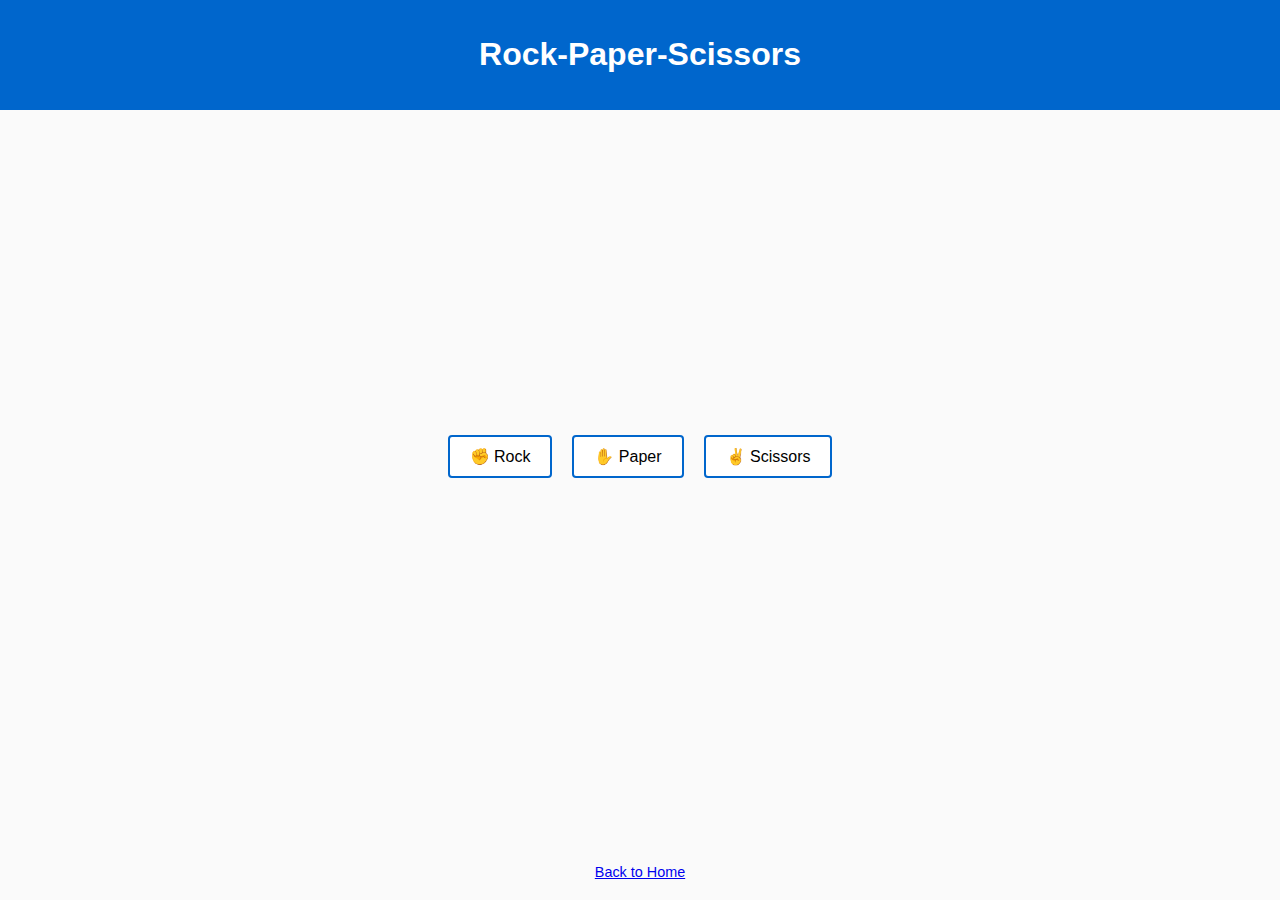
<file: game2.html>
<!DOCTYPE html>
<html lang="en">
<head>
  <meta charset="UTF-8" />
  <meta name="viewport" content="width=device-width, initial-scale=1.0" />
  <title>Rock-Paper-Scissors</title>
  <style>
    /* Self‐contained CSS */
    body {
      font-family: Arial, sans-serif;
      background: #fafafa;
      margin: 0;
      padding: 0;
      display: flex;
      flex-direction: column;
      min-height: 100vh;
    }
    header {
      background: #0066cc;
      color: white;
      padding: 15px;
      text-align: center;
    }
    .game-container {
      flex: 1;
      display: flex;
      flex-direction: column;
      align-items: center;
      justify-content: center;
    }
    .game-container h1 {
      margin-bottom: 20px;
    }
    .choices {
      display: flex;
      gap: 20px;
      margin-bottom: 20px;
    }
    .choices button {
      padding: 10px 20px;
      font-size: 1rem;
      cursor: pointer;
      border: 2px solid #0066cc;
      background: white;
      border-radius: 4px;
    }
    .choices button:hover {
      background: #e6f0ff;
    }
    #result {
      margin-top: 20px;
      font-weight: bold;
    }
    .footer {
      text-align: center;
      color: #777;
      margin: 20px 0;
      font-size: 0.9rem;
    }
  </style>
</head>
<body>
  <header>
    <h1>Rock-Paper-Scissors</h1>
  </header>

  <div class="game-container">
    <div class="choices">
      <button data-choice="rock">✊ Rock</button>
      <button data-choice="paper">✋ Paper</button>
      <button data-choice="scissors">✌️ Scissors</button>
    </div>
    <div id="result"></div>
  </div>

  <div class="footer">
    <a href="index.html">Back to Home</a>
  </div>

  <script>
    (function() {
      const choices = ['rock','paper','scissors'];
      const buttons = document.querySelectorAll('.choices button');
      const resultEl = document.getElementById('result');

      function getComputerChoice() {
        return choices[Math.floor(Math.random() * 3)];
      }
      function determineWinner(player, computer) {
        if (player === computer) return 'It’s a tie!';
        if (
          (player === 'rock' && computer === 'scissors') ||
          (player === 'paper' && computer === 'rock') ||
          (player === 'scissors' && computer === 'paper')
        ) {
          return 'You win! 🎉';
        }
        return 'Computer wins! 🤖';
      }

      buttons.forEach(btn => {
        btn.addEventListener('click', () => {
          const playerChoice = btn.dataset.choice;
          const computerChoice = getComputerChoice();
          const message = `You chose <strong>${playerChoice}</strong>. Computer chose <strong>${computerChoice}</strong>.<br>${determineWinner(playerChoice, computerChoice)}`;
          resultEl.innerHTML = message;
        });
      });
    })();
  </script>
</body>
</html>
</file>
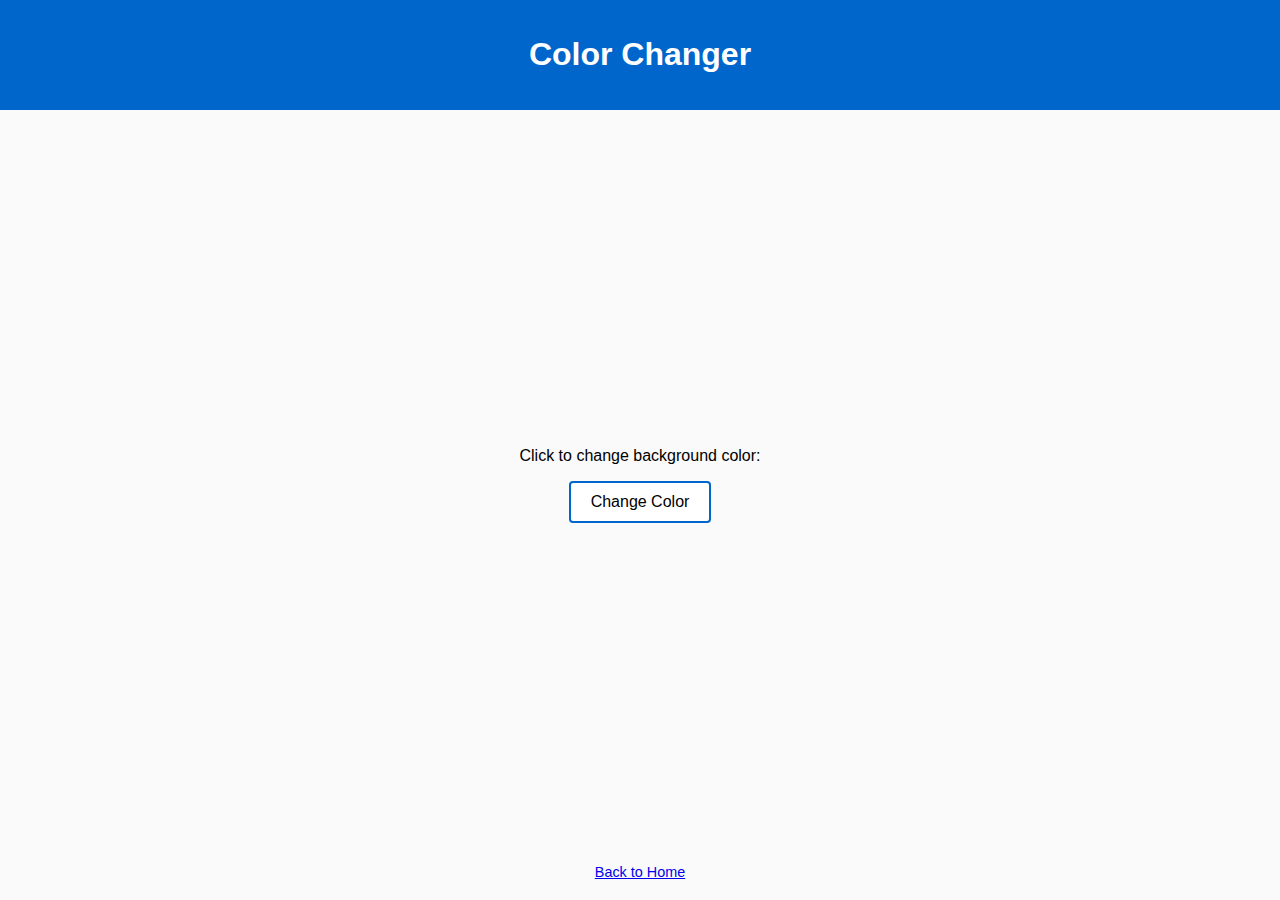
<file: game3.html>
<!DOCTYPE html>
<html lang="en">
<head>
  <meta charset="UTF-8" />
  <meta name="viewport" content="width=device-width, initial-scale=1.0" />
  <title>Color Changer</title>
  <style>
    /* Self‐contained CSS */
    body {
      font-family: Arial, sans-serif;
      background: #fafafa;
      margin: 0;
      padding: 0;
      display: flex;
      flex-direction: column;
      min-height: 100vh;
      align-items: center;
    }
    header {
      background: #0066cc;
      color: white;
      padding: 15px;
      text-align: center;
      width: 100%;
    }
    .game-container {
      flex: 1;
      display: flex;
      flex-direction: column;
      align-items: center;
      justify-content: center;
      width: 100%;
    }
    .game-container h1 {
      margin-bottom: 20px;
    }
    button {
      padding: 10px 20px;
      font-size: 1rem;
      cursor: pointer;
      border: 2px solid #0066cc;
      background: white;
      border-radius: 4px;
    }
    button:hover {
      background: #e6f0ff;
    }
    .footer {
      text-align: center;
      color: #777;
      margin: 20px 0;
      font-size: 0.9rem;
      width: 100%;
    }
  </style>
</head>
<body>
  <header>
    <h1>Color Changer</h1>
  </header>

  <div class="game-container">
    <p>Click to change background color:</p>
    <button id="changeColor">Change Color</button>
  </div>

  <div class="footer">
    <a href="index.html">Back to Home</a>
  </div>

  <script>
    (function() {
      const button = document.getElementById('changeColor');
      function getRandomColor() {
        const r = Math.floor(Math.random() * 256);
        const g = Math.floor(Math.random() * 256);
        const b = Math.floor(Math.random() * 256);
        return `rgb(${r}, ${g}, ${b})`;
      }
      button.addEventListener('click', () => {
        document.body.style.background = getRandomColor();
      });
    })();
  </script>
</body>
</html>
</file>
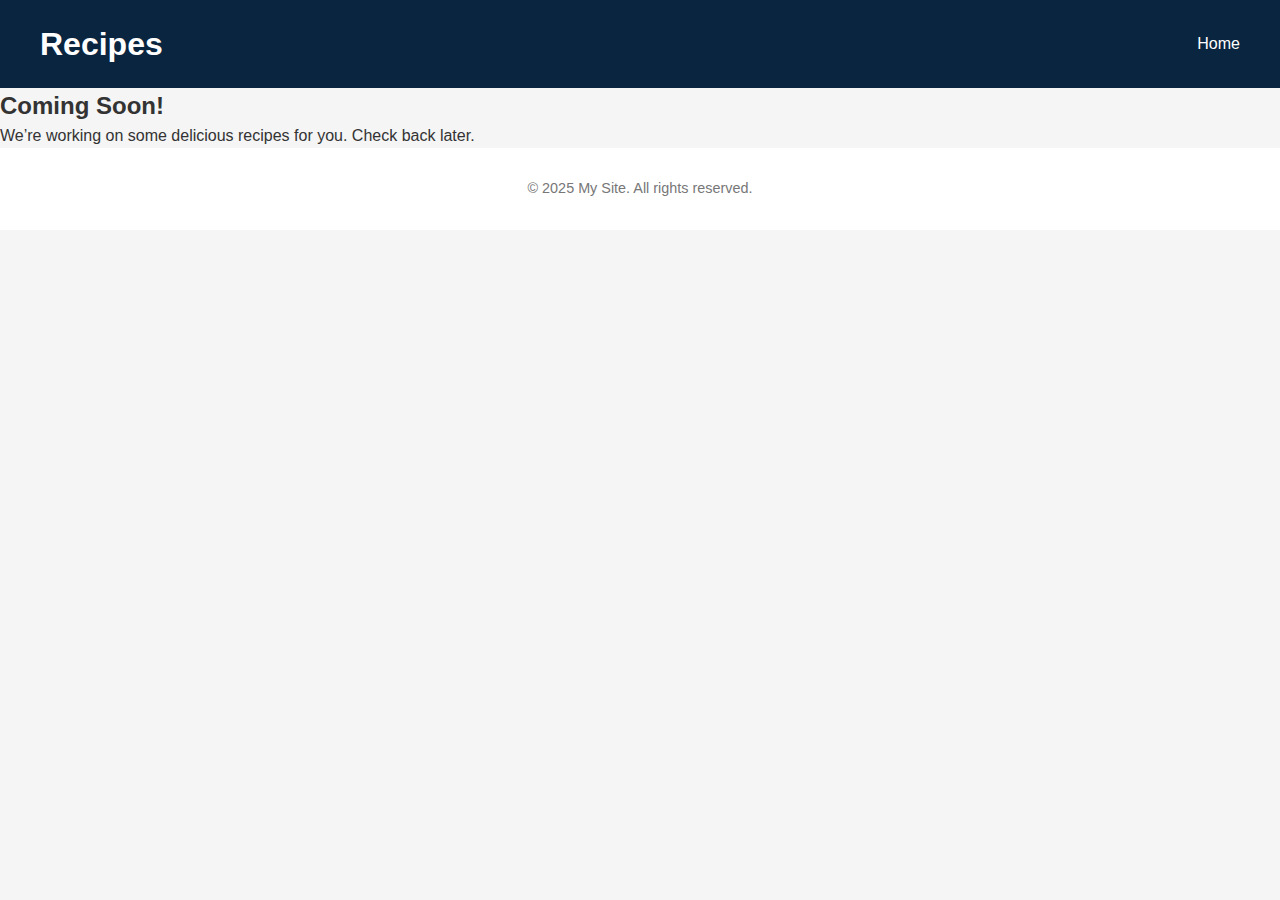
<file: recipes.html>
<!DOCTYPE html>
<html lang="en">
<head>
  <meta charset="UTF-8" />
  <meta name="viewport" content="width=device-width, initial-scale=1.0" />
  <title>Recipes</title>
  <link rel="stylesheet" href="style.css" />
</head>
<body>
  <header>
    <h1>Recipes</h1>
    <nav>
      <a href="index.html">Home</a>
    </nav>
  </header>

  <main>
    <section>
      <h2>Coming Soon!</h2>
      <p>We’re working on some delicious recipes for you. Check back later.</p>
    </section>
  </main>

  <div class="footer">
    <p>© 2025 My Site. All rights reserved.</p>
  </div>
</body>
</html>
</file>
<file: style.css>
/* -------------------------------
   Shared Styles for Landing Page
------------------------------- */

/* Variables */
:root {
  --primary: #0a2540;
  --accent: #1abc9c;
  --light-bg: #f5f5f5;
  --text-dark: #333;
  --text-light: #fff;
}

html {
  scroll-behavior: smooth;
}

* {
  margin: 0;
  padding: 0;
  box-sizing: border-box;
}

body {
  font-family: 'Segoe UI', Tahoma, sans-serif;
  background: var(--light-bg);
  color: var(--text-dark);
  line-height: 1.5;
}

/* Header / Navbar */
header {
  display: flex;
  justify-content: space-between;
  align-items: center;
  padding: 20px 40px;
  background: var(--primary);
  color: var(--text-light);
}

header .logo {
  font-size: 1.5rem;
  font-weight: bold;
}

header nav a {
  margin-left: 20px;
  color: var(--text-light);
  text-decoration: none;
  font-weight: 500;
  transition: color 0.3s ease;
}

header nav a:hover {
  color: var(--accent);
}

/* Hero Section */
.hero {
  display: flex;
  flex-direction: column;
  align-items: center;
  justify-content: center;
  text-align: center;
  padding: 100px 20px;
  background: linear-gradient(135deg, var(--primary), var(--accent));
  color: var(--text-light);
}

.hero h1 {
  font-size: 3rem;
  margin-bottom: 20px;
}

.hero p {
  font-size: 1.25rem;
  margin-bottom: 30px;
  max-width: 600px;
}

.hero .cta {
  display: flex;
  gap: 20px;
}

.hero .btn {
  padding: 15px 30px;
  font-size: 1rem;
  font-weight: 500;
  border: none;
  border-radius: 8px;
  cursor: pointer;
  transition: background 0.3s ease;
}

.btn-games {
  background: var(--text-light);
  color: var(--primary);
}

.btn-games:hover {
  background: #eaeaea;
}

.btn-recipes {
  background: rgba(255, 255, 255, 0.2);
  color: var(--text-light);
  border: 2px solid var(--text-light);
}

.btn-recipes:hover {
  background: rgba(255, 255, 255, 0.3);
}

/* Sections Grid (Cards) */
.sections {
  display: grid;
  grid-template-columns: repeat(auto-fit, minmax(250px, 1fr));
  gap: 40px;
  padding: 60px 20px;
  max-width: 1200px;
  margin: 0 auto;
}

.card {
  background: var(--text-light);
  border-radius: 12px;
  box-shadow: 0 4px 12px rgba(0, 0, 0, 0.05);
  overflow: hidden;
  transition: transform 0.3s ease, box-shadow 0.3s ease;
  display: flex;
  flex-direction: column;
  align-items: center;
  text-align: center;
}

.card:hover {
  transform: translateY(-5px);
  box-shadow: 0 8px 24px rgba(0, 0, 0, 0.1);
}

.card-icon {
  font-size: 3rem;
  margin: 30px 0 10px;
}

.card-content {
  padding: 0 20px 30px;
}

.card-content h3 {
  margin-bottom: 10px;
  font-size: 1.5rem;
}

.card-content p {
  font-size: 1rem;
  margin-bottom: 20px;
  color: #555;
}

.card-content a {
  text-decoration: none;
  color: var(--text-light);
  background: var(--accent);
  padding: 10px 20px;
  border-radius: 8px;
  font-weight: 500;
  transition: background 0.3s ease;
}

.card-content a:hover {
  background: #149a81;
}

/* Footer */
.footer {
  text-align: center;
  padding: 30px 0;
  background: var(--text-light);
  color: #777;
  font-size: 0.9rem;
}

/* Responsive */
@media (max-width: 500px) {
  .hero h1 { font-size: 2.5rem; }
  .hero p  { font-size: 1.1rem; }
}
</file>
